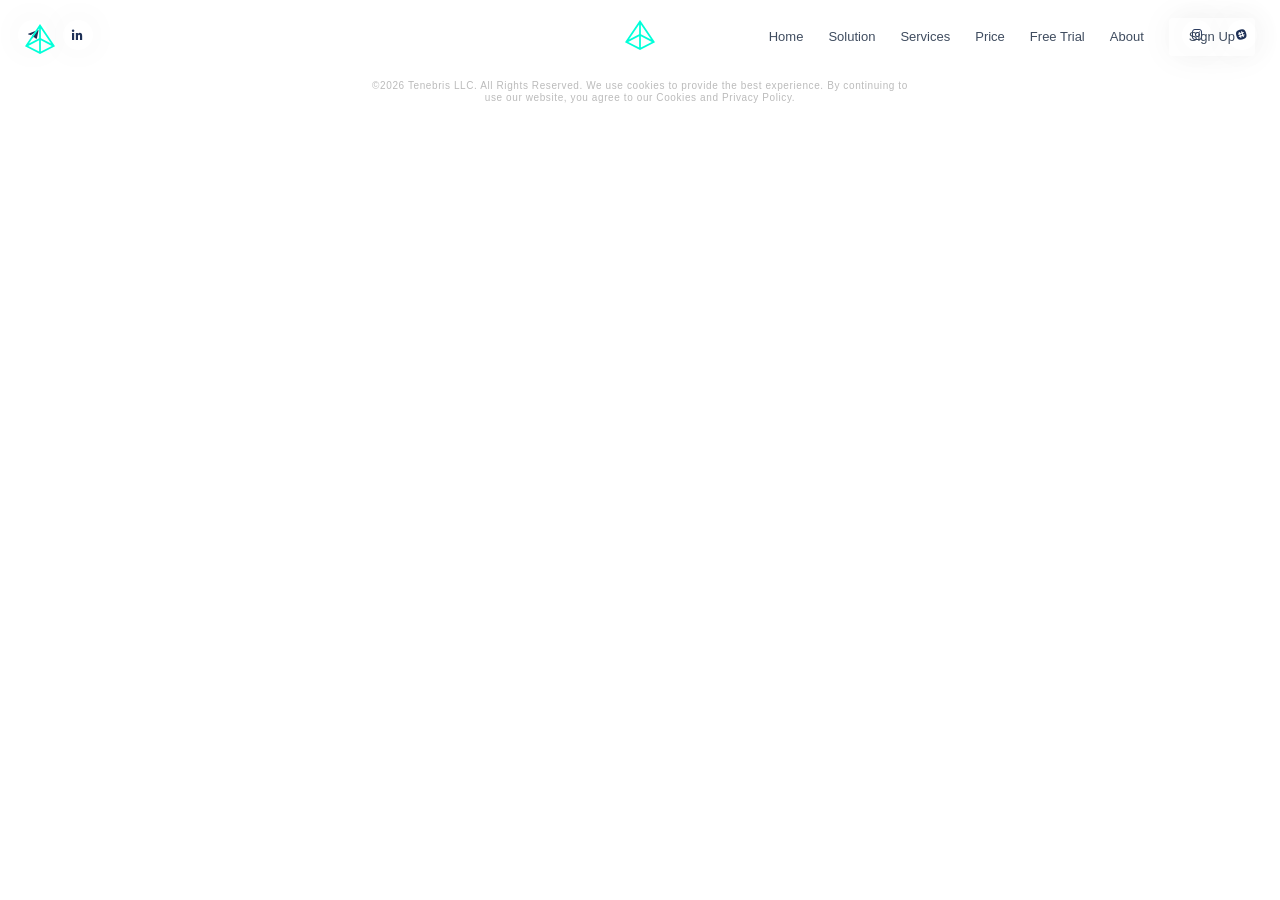
<file: index.html>
<!DOCTYPE html>
<html lang="en">

<head>
    <meta charset="utf-8">
    <meta http-equiv="X-UA-Compatible" content="IE=edge">
    <meta name="viewport" content="width=device-width, initial-scale=1, shrink-to-fit=no">
    <title></title>
    <link href="static/plugin/font-awesome/css/fontawesome-all.min.css" rel="stylesheet">
    <link href="static/plugin/icons/themify-icons.css" rel="stylesheet">
    <link href="static/plugin/icons/icons.css" rel="stylesheet">
    <link href="static/plugin/ico/ico.css" rel="stylesheet">
    <link href="static/plugin/bootstrap/css/bootstrap.min.css" rel="stylesheet">
    <link href="static/plugin/owl-carousel/css/owl.carousel.min.css" rel="stylesheet">
    <link href="static/plugin/magnific/magnific-popup.css" rel="stylesheet">
    <link href="static/css/styles.css" rel="stylesheet">
    <link href="static/css/color/default.css" rel="stylesheet" id="color_theme">
    <link rel="icon" href="favicon.png" /> </head>

    <body data-spy="scroll" data-target="#navbar" data-offset="98">
        <div class="pace"></div>
        <div id="app">
            <navbar-template></navbar-template>
            <transition name="fade">
            <router-view></router-view>
            </transition>
           <footer-template></footer-template>
        </div>  

    <script src="static/js/vue-router.min.js"></script>
    <script src="static/js/vue.min.js"></script>
    <script src="static/js/vue-h.js"></script>
    <script src="static/js/jquery-3.2.1.min.js"></script>
    <script src="static/js/jquery-migrate-3.0.0.min.js"></script>
    <script src="static/plugin/bootstrap/js/popper.min.js"></script>
    <script src="static/plugin/bootstrap/js/bootstrap.min.js"></script>
    <script src="static/plugin/owl-carousel/js/owl.carousel.min.js"></script>
    <script src="static/plugin/magnific/jquery.magnific-popup.min.js"></script>
    <script src="static/js/parallax.min.js"></script>
    <script type="text/javascript" src="static/js/jquery.ajaxchimp.min.js"></script>
    <script type="text/javascript" src="static/js/jquery.ajaxchimp.langs.min.js"></script>
    <script type="text/javascript" src="static/js/sa.min.js"></script>
    <script src="static/js/pace.min.js"></script>
    <script src="static/js/custom.js"></script>


    <script src='pages/components/navbar.vue.js'></script>
    <script src='pages/home.vue.js'></script>
    <script src='pages/about.vue.js'></script>
    <script src='pages/form.vue.js'></script>
    <script src='pages/components/footer.vue.js'></script>

    <script>
        Vue.use(VueRouter);


        const routes = [{
            path: '/',
            component: spahome
        },
        {
            path: '/form',
            component: formtemplate
        },
        {
            path: '/about',
            component: spaabout
        }
        ]

        let router = new VueRouter({
            mode: 'history',
            routes, // short for `routes: routes`
            scrollBehavior (to, from, savedPosition) {

             if (to.hash) {
                return {
                  selector: to.hash
                  , offset: { x: 0, y: 65 }
                }
              }

              if (savedPosition) {
                return savedPosition
              } else {
                return { x: 0, y: 0 }
              }


            }

        })

        //router.beforeEach((to, from, next) => {
            //next()
        //})

        var app = new Vue({
            el: '#app',
            watch: {},
            mounted() {


            },
            router
        })

    </script>


    <style type="text/css">
        .bounce-enter-active {
          animation: bounce-in .5s;
        }
        .fade-enter-active, .fade-leave-active {
          transition: opacity .5s;
        }
        .fade-enter, .fade-leave-to /* .fade-leave-active below version 2.1.8 */ {
          opacity: 0;
        }
    </style>

</body>

</html>
</file>
<file: static/plugin/icons/themify-icons.css>
@font-face {
	font-family: 'themify';
	src:url('fonts/themify9f24.eot?-fvbane');
	src:url('fonts/themifyd41d.eot?#iefix-fvbane') format('embedded-opentype'),
		url('fonts/themify9f24.woff?-fvbane') format('woff'),
		url('fonts/themify9f24.ttf?-fvbane') format('truetype'),
		url('fonts/themify9f24.svg?-fvbane#themify') format('svg');
	font-weight: normal;
	font-style: normal;
}

[class^="ti-"], [class*=" ti-"] {
	font-family: 'themify';
	speak: none;
	font-style: normal;
	font-weight: normal;
	font-variant: normal;
	text-transform: none;
	line-height: 1;

	/* Better Font Rendering =========== */
	-webkit-font-smoothing: antialiased;
	-moz-osx-font-smoothing: grayscale;
}

.ti-wand:before {
	content: "\e600";
}
.ti-volume:before {
	content: "\e601";
}
.ti-user:before {
	content: "\e602";
}
.ti-unlock:before {
	content: "\e603";
}
.ti-unlink:before {
	content: "\e604";
}
.ti-trash:before {
	content: "\e605";
}
.ti-thought:before {
	content: "\e606";
}
.ti-target:before {
	content: "\e607";
}
.ti-tag:before {
	content: "\e608";
}
.ti-tablet:before {
	content: "\e609";
}
.ti-star:before {
	content: "\e60a";
}
.ti-spray:before {
	content: "\e60b";
}
.ti-signal:before {
	content: "\e60c";
}
.ti-shopping-cart:before {
	content: "\e60d";
}
.ti-shopping-cart-full:before {
	content: "\e60e";
}
.ti-settings:before {
	content: "\e60f";
}
.ti-search:before {
	content: "\e610";
}
.ti-zoom-in:before {
	content: "\e611";
}
.ti-zoom-out:before {
	content: "\e612";
}
.ti-cut:before {
	content: "\e613";
}
.ti-ruler:before {
	content: "\e614";
}
.ti-ruler-pencil:before {
	content: "\e615";
}
.ti-ruler-alt:before {
	content: "\e616";
}
.ti-bookmark:before {
	content: "\e617";
}
.ti-bookmark-alt:before {
	content: "\e618";
}
.ti-reload:before {
	content: "\e619";
}
.ti-plus:before {
	content: "\e61a";
}
.ti-pin:before {
	content: "\e61b";
}
.ti-pencil:before {
	content: "\e61c";
}
.ti-pencil-alt:before {
	content: "\e61d";
}
.ti-paint-roller:before {
	content: "\e61e";
}
.ti-paint-bucket:before {
	content: "\e61f";
}
.ti-na:before {
	content: "\e620";
}
.ti-mobile:before {
	content: "\e621";
}
.ti-minus:before {
	content: "\e622";
}
.ti-medall:before {
	content: "\e623";
}
.ti-medall-alt:before {
	content: "\e624";
}
.ti-marker:before {
	content: "\e625";
}
.ti-marker-alt:before {
	content: "\e626";
}
.ti-arrow-up:before {
	content: "\e627";
}
.ti-arrow-right:before {
	content: "\e628";
}
.ti-arrow-left:before {
	content: "\e629";
}
.ti-arrow-down:before {
	content: "\e62a";
}
.ti-lock:before {
	content: "\e62b";
}
.ti-location-arrow:before {
	content: "\e62c";
}
.ti-link:before {
	content: "\e62d";
}
.ti-layout:before {
	content: "\e62e";
}
.ti-layers:before {
	content: "\e62f";
}
.ti-layers-alt:before {
	content: "\e630";
}
.ti-key:before {
	content: "\e631";
}
.ti-import:before {
	content: "\e632";
}
.ti-image:before {
	content: "\e633";
}
.ti-heart:before {
	content: "\e634";
}
.ti-heart-broken:before {
	content: "\e635";
}
.ti-hand-stop:before {
	content: "\e636";
}
.ti-hand-open:before {
	content: "\e637";
}
.ti-hand-drag:before {
	content: "\e638";
}
.ti-folder:before {
	content: "\e639";
}
.ti-flag:before {
	content: "\e63a";
}
.ti-flag-alt:before {
	content: "\e63b";
}
.ti-flag-alt-2:before {
	content: "\e63c";
}
.ti-eye:before {
	content: "\e63d";
}
.ti-export:before {
	content: "\e63e";
}
.ti-exchange-vertical:before {
	content: "\e63f";
}
.ti-desktop:before {
	content: "\e640";
}
.ti-cup:before {
	content: "\e641";
}
.ti-crown:before {
	content: "\e642";
}
.ti-comments:before {
	content: "\e643";
}
.ti-comment:before {
	content: "\e644";
}
.ti-comment-alt:before {
	content: "\e645";
}
.ti-close:before {
	content: "\e646";
}
.ti-clip:before {
	content: "\e647";
}
.ti-angle-up:before {
	content: "\e648";
}
.ti-angle-right:before {
	content: "\e649";
}
.ti-angle-left:before {
	content: "\e64a";
}
.ti-angle-down:before {
	content: "\e64b";
}
.ti-check:before {
	content: "\e64c";
}
.ti-check-box:before {
	content: "\e64d";
}
.ti-camera:before {
	content: "\e64e";
}
.ti-announcement:before {
	content: "\e64f";
}
.ti-brush:before {
	content: "\e650";
}
.ti-briefcase:before {
	content: "\e651";
}
.ti-bolt:before {
	content: "\e652";
}
.ti-bolt-alt:before {
	content: "\e653";
}
.ti-blackboard:before {
	content: "\e654";
}
.ti-bag:before {
	content: "\e655";
}
.ti-move:before {
	content: "\e656";
}
.ti-arrows-vertical:before {
	content: "\e657";
}
.ti-arrows-horizontal:before {
	content: "\e658";
}
.ti-fullscreen:before {
	content: "\e659";
}
.ti-arrow-top-right:before {
	content: "\e65a";
}
.ti-arrow-top-left:before {
	content: "\e65b";
}
.ti-arrow-circle-up:before {
	content: "\e65c";
}
.ti-arrow-circle-right:before {
	content: "\e65d";
}
.ti-arrow-circle-left:before {
	content: "\e65e";
}
.ti-arrow-circle-down:before {
	content: "\e65f";
}
.ti-angle-double-up:before {
	content: "\e660";
}
.ti-angle-double-right:before {
	content: "\e661";
}
.ti-angle-double-left:before {
	content: "\e662";
}
.ti-angle-double-down:before {
	content: "\e663";
}
.ti-zip:before {
	content: "\e664";
}
.ti-world:before {
	content: "\e665";
}
.ti-wheelchair:before {
	content: "\e666";
}
.ti-view-list:before {
	content: "\e667";
}
.ti-view-list-alt:before {
	content: "\e668";
}
.ti-view-grid:before {
	content: "\e669";
}
.ti-uppercase:before {
	content: "\e66a";
}
.ti-upload:before {
	content: "\e66b";
}
.ti-underline:before {
	content: "\e66c";
}
.ti-truck:before {
	content: "\e66d";
}
.ti-timer:before {
	content: "\e66e";
}
.ti-ticket:before {
	content: "\e66f";
}
.ti-thumb-up:before {
	content: "\e670";
}
.ti-thumb-down:before {
	content: "\e671";
}
.ti-text:before {
	content: "\e672";
}
.ti-stats-up:before {
	content: "\e673";
}
.ti-stats-down:before {
	content: "\e674";
}
.ti-split-v:before {
	content: "\e675";
}
.ti-split-h:before {
	content: "\e676";
}
.ti-smallcap:before {
	content: "\e677";
}
.ti-shine:before {
	content: "\e678";
}
.ti-shift-right:before {
	content: "\e679";
}
.ti-shift-left:before {
	content: "\e67a";
}
.ti-shield:before {
	content: "\e67b";
}
.ti-notepad:before {
	content: "\e67c";
}
.ti-server:before {
	content: "\e67d";
}
.ti-quote-right:before {
	content: "\e67e";
}
.ti-quote-left:before {
	content: "\e67f";
}
.ti-pulse:before {
	content: "\e680";
}
.ti-printer:before {
	content: "\e681";
}
.ti-power-off:before {
	content: "\e682";
}
.ti-plug:before {
	content: "\e683";
}
.ti-pie-chart:before {
	content: "\e684";
}
.ti-paragraph:before {
	content: "\e685";
}
.ti-panel:before {
	content: "\e686";
}
.ti-package:before {
	content: "\e687";
}
.ti-music:before {
	content: "\e688";
}
.ti-music-alt:before {
	content: "\e689";
}
.ti-mouse:before {
	content: "\e68a";
}
.ti-mouse-alt:before {
	content: "\e68b";
}
.ti-money:before {
	content: "\e68c";
}
.ti-microphone:before {
	content: "\e68d";
}
.ti-menu:before {
	content: "\e68e";
}
.ti-menu-alt:before {
	content: "\e68f";
}
.ti-map:before {
	content: "\e690";
}
.ti-map-alt:before {
	content: "\e691";
}
.ti-loop:before {
	content: "\e692";
}
.ti-location-pin:before {
	content: "\e693";
}
.ti-list:before {
	content: "\e694";
}
.ti-light-bulb:before {
	content: "\e695";
}
.ti-Italic:before {
	content: "\e696";
}
.ti-info:before {
	content: "\e697";
}
.ti-infinite:before {
	content: "\e698";
}
.ti-id-badge:before {
	content: "\e699";
}
.ti-hummer:before {
	content: "\e69a";
}
.ti-home:before {
	content: "\e69b";
}
.ti-help:before {
	content: "\e69c";
}
.ti-headphone:before {
	content: "\e69d";
}
.ti-harddrives:before {
	content: "\e69e";
}
.ti-harddrive:before {
	content: "\e69f";
}
.ti-gift:before {
	content: "\e6a0";
}
.ti-game:before {
	content: "\e6a1";
}
.ti-filter:before {
	content: "\e6a2";
}
.ti-files:before {
	content: "\e6a3";
}
.ti-file:before {
	content: "\e6a4";
}
.ti-eraser:before {
	content: "\e6a5";
}
.ti-envelope:before {
	content: "\e6a6";
}
.ti-download:before {
	content: "\e6a7";
}
.ti-direction:before {
	content: "\e6a8";
}
.ti-direction-alt:before {
	content: "\e6a9";
}
.ti-dashboard:before {
	content: "\e6aa";
}
.ti-control-stop:before {
	content: "\e6ab";
}
.ti-control-shuffle:before {
	content: "\e6ac";
}
.ti-control-play:before {
	content: "\e6ad";
}
.ti-control-pause:before {
	content: "\e6ae";
}
.ti-control-forward:before {
	content: "\e6af";
}
.ti-control-backward:before {
	content: "\e6b0";
}
.ti-cloud:before {
	content: "\e6b1";
}
.ti-cloud-up:before {
	content: "\e6b2";
}
.ti-cloud-down:before {
	content: "\e6b3";
}
.ti-clipboard:before {
	content: "\e6b4";
}
.ti-car:before {
	content: "\e6b5";
}
.ti-calendar:before {
	content: "\e6b6";
}
.ti-book:before {
	content: "\e6b7";
}
.ti-bell:before {
	content: "\e6b8";
}
.ti-basketball:before {
	content: "\e6b9";
}
.ti-bar-chart:before {
	content: "\e6ba";
}
.ti-bar-chart-alt:before {
	content: "\e6bb";
}
.ti-back-right:before {
	content: "\e6bc";
}
.ti-back-left:before {
	content: "\e6bd";
}
.ti-arrows-corner:before {
	content: "\e6be";
}
.ti-archive:before {
	content: "\e6bf";
}
.ti-anchor:before {
	content: "\e6c0";
}
.ti-align-right:before {
	content: "\e6c1";
}
.ti-align-left:before {
	content: "\e6c2";
}
.ti-align-justify:before {
	content: "\e6c3";
}
.ti-align-center:before {
	content: "\e6c4";
}
.ti-alert:before {
	content: "\e6c5";
}
.ti-alarm-clock:before {
	content: "\e6c6";
}
.ti-agenda:before {
	content: "\e6c7";
}
.ti-write:before {
	content: "\e6c8";
}
.ti-window:before {
	content: "\e6c9";
}
.ti-widgetized:before {
	content: "\e6ca";
}
.ti-widget:before {
	content: "\e6cb";
}
.ti-widget-alt:before {
	content: "\e6cc";
}
.ti-wallet:before {
	content: "\e6cd";
}
.ti-video-clapper:before {
	content: "\e6ce";
}
.ti-video-camera:before {
	content: "\e6cf";
}
.ti-vector:before {
	content: "\e6d0";
}
.ti-themify-logo:before {
	content: "\e6d1";
}
.ti-themify-favicon:before {
	content: "\e6d2";
}
.ti-themify-favicon-alt:before {
	content: "\e6d3";
}
.ti-support:before {
	content: "\e6d4";
}
.ti-stamp:before {
	content: "\e6d5";
}
.ti-split-v-alt:before {
	content: "\e6d6";
}
.ti-slice:before {
	content: "\e6d7";
}
.ti-shortcode:before {
	content: "\e6d8";
}
.ti-shift-right-alt:before {
	content: "\e6d9";
}
.ti-shift-left-alt:before {
	content: "\e6da";
}
.ti-ruler-alt-2:before {
	content: "\e6db";
}
.ti-receipt:before {
	content: "\e6dc";
}
.ti-pin2:before {
	content: "\e6dd";
}
.ti-pin-alt:before {
	content: "\e6de";
}
.ti-pencil-alt2:before {
	content: "\e6df";
}
.ti-palette:before {
	content: "\e6e0";
}
.ti-more:before {
	content: "\e6e1";
}
.ti-more-alt:before {
	content: "\e6e2";
}
.ti-microphone-alt:before {
	content: "\e6e3";
}
.ti-magnet:before {
	content: "\e6e4";
}
.ti-line-double:before {
	content: "\e6e5";
}
.ti-line-dotted:before {
	content: "\e6e6";
}
.ti-line-dashed:before {
	content: "\e6e7";
}
.ti-layout-width-full:before {
	content: "\e6e8";
}
.ti-layout-width-default:before {
	content: "\e6e9";
}
.ti-layout-width-default-alt:before {
	content: "\e6ea";
}
.ti-layout-tab:before {
	content: "\e6eb";
}
.ti-layout-tab-window:before {
	content: "\e6ec";
}
.ti-layout-tab-v:before {
	content: "\e6ed";
}
.ti-layout-tab-min:before {
	content: "\e6ee";
}
.ti-layout-slider:before {
	content: "\e6ef";
}
.ti-layout-slider-alt:before {
	content: "\e6f0";
}
.ti-layout-sidebar-right:before {
	content: "\e6f1";
}
.ti-layout-sidebar-none:before {
	content: "\e6f2";
}
.ti-layout-sidebar-left:before {
	content: "\e6f3";
}
.ti-layout-placeholder:before {
	content: "\e6f4";
}
.ti-layout-menu:before {
	content: "\e6f5";
}
.ti-layout-menu-v:before {
	content: "\e6f6";
}
.ti-layout-menu-separated:before {
	content: "\e6f7";
}
.ti-layout-menu-full:before {
	content: "\e6f8";
}
.ti-layout-media-right-alt:before {
	content: "\e6f9";
}
.ti-layout-media-right:before {
	content: "\e6fa";
}
.ti-layout-media-overlay:before {
	content: "\e6fb";
}
.ti-layout-media-overlay-alt:before {
	content: "\e6fc";
}
.ti-layout-media-overlay-alt-2:before {
	content: "\e6fd";
}
.ti-layout-media-left-alt:before {
	content: "\e6fe";
}
.ti-layout-media-left:before {
	content: "\e6ff";
}
.ti-layout-media-center-alt:before {
	content: "\e700";
}
.ti-layout-media-center:before {
	content: "\e701";
}
.ti-layout-list-thumb:before {
	content: "\e702";
}
.ti-layout-list-thumb-alt:before {
	content: "\e703";
}
.ti-layout-list-post:before {
	content: "\e704";
}
.ti-layout-list-large-image:before {
	content: "\e705";
}
.ti-layout-line-solid:before {
	content: "\e706";
}
.ti-layout-grid4:before {
	content: "\e707";
}
.ti-layout-grid3:before {
	content: "\e708";
}
.ti-layout-grid2:before {
	content: "\e709";
}
.ti-layout-grid2-thumb:before {
	content: "\e70a";
}
.ti-layout-cta-right:before {
	content: "\e70b";
}
.ti-layout-cta-left:before {
	content: "\e70c";
}
.ti-layout-cta-center:before {
	content: "\e70d";
}
.ti-layout-cta-btn-right:before {
	content: "\e70e";
}
.ti-layout-cta-btn-left:before {
	content: "\e70f";
}
.ti-layout-column4:before {
	content: "\e710";
}
.ti-layout-column3:before {
	content: "\e711";
}
.ti-layout-column2:before {
	content: "\e712";
}
.ti-layout-accordion-separated:before {
	content: "\e713";
}
.ti-layout-accordion-merged:before {
	content: "\e714";
}
.ti-layout-accordion-list:before {
	content: "\e715";
}
.ti-ink-pen:before {
	content: "\e716";
}
.ti-info-alt:before {
	content: "\e717";
}
.ti-help-alt:before {
	content: "\e718";
}
.ti-headphone-alt:before {
	content: "\e719";
}
.ti-hand-point-up:before {
	content: "\e71a";
}
.ti-hand-point-right:before {
	content: "\e71b";
}
.ti-hand-point-left:before {
	content: "\e71c";
}
.ti-hand-point-down:before {
	content: "\e71d";
}
.ti-gallery:before {
	content: "\e71e";
}
.ti-face-smile:before {
	content: "\e71f";
}
.ti-face-sad:before {
	content: "\e720";
}
.ti-credit-card:before {
	content: "\e721";
}
.ti-control-skip-forward:before {
	content: "\e722";
}
.ti-control-skip-backward:before {
	content: "\e723";
}
.ti-control-record:before {
	content: "\e724";
}
.ti-control-eject:before {
	content: "\e725";
}
.ti-comments-smiley:before {
	content: "\e726";
}
.ti-brush-alt:before {
	content: "\e727";
}
.ti-youtube:before {
	content: "\e728";
}
.ti-vimeo:before {
	content: "\e729";
}
.ti-twitter:before {
	content: "\e72a";
}
.ti-time:before {
	content: "\e72b";
}
.ti-tumblr:before {
	content: "\e72c";
}
.ti-skype:before {
	content: "\e72d";
}
.ti-share:before {
	content: "\e72e";
}
.ti-share-alt:before {
	content: "\e72f";
}
.ti-rocket:before {
	content: "\e730";
}
.ti-pinterest:before {
	content: "\e731";
}
.ti-new-window:before {
	content: "\e732";
}
.ti-microsoft:before {
	content: "\e733";
}
.ti-list-ol:before {
	content: "\e734";
}
.ti-linkedin:before {
	content: "\e735";
}
.ti-layout-sidebar-2:before {
	content: "\e736";
}
.ti-layout-grid4-alt:before {
	content: "\e737";
}
.ti-layout-grid3-alt:before {
	content: "\e738";
}
.ti-layout-grid2-alt:before {
	content: "\e739";
}
.ti-layout-column4-alt:before {
	content: "\e73a";
}
.ti-layout-column3-alt:before {
	content: "\e73b";
}
.ti-layout-column2-alt:before {
	content: "\e73c";
}
.ti-instagram:before {
	content: "\e73d";
}
.ti-google:before {
	content: "\e73e";
}
.ti-github:before {
	content: "\e73f";
}
.ti-flickr:before {
	content: "\e740";
}
.ti-facebook:before {
	content: "\e741";
}
.ti-dropbox:before {
	content: "\e742";
}
.ti-dribbble:before {
	content: "\e743";
}
.ti-apple:before {
	content: "\e744";
}
.ti-android:before {
	content: "\e745";
}
.ti-save:before {
	content: "\e746";
}
.ti-save-alt:before {
	content: "\e747";
}
.ti-yahoo:before {
	content: "\e748";
}
.ti-wordpress:before {
	content: "\e749";
}
.ti-vimeo-alt:before {
	content: "\e74a";
}
.ti-twitter-alt:before {
	content: "\e74b";
}
.ti-tumblr-alt:before {
	content: "\e74c";
}
.ti-trello:before {
	content: "\e74d";
}
.ti-stack-overflow:before {
	content: "\e74e";
}
.ti-soundcloud:before {
	content: "\e74f";
}
.ti-sharethis:before {
	content: "\e750";
}
.ti-sharethis-alt:before {
	content: "\e751";
}
.ti-reddit:before {
	content: "\e752";
}
.ti-pinterest-alt:before {
	content: "\e753";
}
.ti-microsoft-alt:before {
	content: "\e754";
}
.ti-linux:before {
	content: "\e755";
}
.ti-jsfiddle:before {
	content: "\e756";
}
.ti-joomla:before {
	content: "\e757";
}
.ti-html5:before {
	content: "\e758";
}
.ti-flickr-alt:before {
	content: "\e759";
}
.ti-email:before {
	content: "\e75a";
}
.ti-drupal:before {
	content: "\e75b";
}
.ti-dropbox-alt:before {
	content: "\e75c";
}
.ti-css3:before {
	content: "\e75d";
}
.ti-rss:before {
	content: "\e75e";
}
.ti-rss-alt:before {
	content: "\e75f";
}
</file>
<file: static/plugin/icons/icons.css>
@font-face{font-family:flaticon;src:url(Flaticon.eot);src:url(Flaticond41d.eot?#iefix) format("embedded-opentype"),url(Flaticon.woff) format("woff"),url(Flaticon.ttf) format("truetype"),url(Flaticon.svg#Flaticon) format("svg");font-weight:400;font-style:normal}@media screen and (-webkit-min-device-pixel-ratio:0){@font-face{font-family:flaticon;src:url(Flaticon.svg#Flaticon) format("svg")}}[class^=flaticon-]:before,[class*=" flaticon-"]:before,[class^=flaticon-]:after,[class*=" flaticon-"]:after{font-family:Flaticon;font-size:20px;font-style:normal;margin-left:20px}.flaticon-browser:before{content:"\f100"}.flaticon-browser-1:before{content:"\f101"}.flaticon-browser-10:before{content:"\f102"}.flaticon-browser-11:before{content:"\f103"}.flaticon-browser-12:before{content:"\f104"}.flaticon-browser-13:before{content:"\f105"}.flaticon-browser-14:before{content:"\f106"}.flaticon-browser-15:before{content:"\f107"}.flaticon-browser-16:before{content:"\f108"}.flaticon-browser-17:before{content:"\f109"}.flaticon-browser-18:before{content:"\f10a"}.flaticon-browser-19:before{content:"\f10b"}.flaticon-browser-2:before{content:"\f10c"}.flaticon-browser-20:before{content:"\f10d"}.flaticon-browser-21:before{content:"\f10e"}.flaticon-browser-22:before{content:"\f10f"}.flaticon-browser-23:before{content:"\f110"}.flaticon-browser-24:before{content:"\f111"}.flaticon-browser-25:before{content:"\f112"}.flaticon-browser-26:before{content:"\f113"}.flaticon-browser-27:before{content:"\f114"}.flaticon-browser-28:before{content:"\f115"}.flaticon-browser-29:before{content:"\f116"}.flaticon-browser-3:before{content:"\f117"}.flaticon-browser-30:before{content:"\f118"}.flaticon-browser-31:before{content:"\f119"}.flaticon-browser-32:before{content:"\f11a"}.flaticon-browser-33:before{content:"\f11b"}.flaticon-browser-34:before{content:"\f11c"}.flaticon-browser-35:before{content:"\f11d"}.flaticon-browser-36:before{content:"\f11e"}.flaticon-browser-37:before{content:"\f11f"}.flaticon-browser-38:before{content:"\f120"}.flaticon-browser-39:before{content:"\f121"}.flaticon-browser-4:before{content:"\f122"}.flaticon-browser-40:before{content:"\f123"}.flaticon-browser-41:before{content:"\f124"}.flaticon-browser-42:before{content:"\f125"}.flaticon-browser-43:before{content:"\f126"}.flaticon-browser-44:before{content:"\f127"}.flaticon-browser-45:before{content:"\f128"}.flaticon-browser-46:before{content:"\f129"}.flaticon-browser-47:before{content:"\f12a"}.flaticon-browser-48:before{content:"\f12b"}.flaticon-browser-49:before{content:"\f12c"}.flaticon-browser-5:before{content:"\f12d"}.flaticon-browser-50:before{content:"\f12e"}.flaticon-browser-51:before{content:"\f12f"}.flaticon-browser-6:before{content:"\f130"}.flaticon-browser-7:before{content:"\f131"}.flaticon-browser-8:before{content:"\f132"}.flaticon-browser-9:before{content:"\f133"}.flaticon-bug:before{content:"\f134"}.flaticon-chip:before{content:"\f135"}.flaticon-computer:before{content:"\f136"}.flaticon-computer-1:before{content:"\f137"}.flaticon-computer-2:before{content:"\f138"}.flaticon-computer-3:before{content:"\f139"}.flaticon-computer-4:before{content:"\f13a"}.flaticon-database:before{content:"\f13b"}.flaticon-database-1:before{content:"\f13c"}.flaticon-database-10:before{content:"\f13d"}.flaticon-database-11:before{content:"\f13e"}.flaticon-database-12:before{content:"\f13f"}.flaticon-database-13:before{content:"\f140"}.flaticon-database-14:before{content:"\f141"}.flaticon-database-15:before{content:"\f142"}.flaticon-database-16:before{content:"\f143"}.flaticon-database-17:before{content:"\f144"}.flaticon-database-18:before{content:"\f145"}.flaticon-database-19:before{content:"\f146"}.flaticon-database-2:before{content:"\f147"}.flaticon-database-20:before{content:"\f148"}.flaticon-database-21:before{content:"\f149"}.flaticon-database-22:before{content:"\f14a"}.flaticon-database-23:before{content:"\f14b"}.flaticon-database-24:before{content:"\f14c"}.flaticon-database-3:before{content:"\f14d"}.flaticon-database-4:before{content:"\f14e"}.flaticon-database-5:before{content:"\f14f"}.flaticon-database-6:before{content:"\f150"}.flaticon-database-7:before{content:"\f151"}.flaticon-database-8:before{content:"\f152"}.flaticon-database-9:before{content:"\f153"}.flaticon-ereader:before{content:"\f154"}.flaticon-exchanging:before{content:"\f155"}.flaticon-exchanging-1:before{content:"\f156"}.flaticon-exchanging-2:before{content:"\f157"}.flaticon-exchanging-3:before{content:"\f158"}.flaticon-exchanging-4:before{content:"\f159"}.flaticon-exchanging-5:before{content:"\f15a"}.flaticon-exchanging-6:before{content:"\f15b"}.flaticon-exchanging-7:before{content:"\f15c"}.flaticon-firewall:before{content:"\f15d"}.flaticon-flash-drive:before{content:"\f15e"}.flaticon-flash-drive-1:before{content:"\f15f"}.flaticon-flash-drive-2:before{content:"\f160"}.flaticon-game-console:before{content:"\f161"}.flaticon-game-console-1:before{content:"\f162"}.flaticon-game-console-2:before{content:"\f163"}.flaticon-gamepad:before{content:"\f164"}.flaticon-gamepad-1:before{content:"\f165"}.flaticon-gamepad-2:before{content:"\f166"}.flaticon-gamepad-3:before{content:"\f167"}.flaticon-gamepad-4:before{content:"\f168"}.flaticon-internet:before{content:"\f169"}.flaticon-internet-1:before{content:"\f16a"}.flaticon-keyboard:before{content:"\f16b"}.flaticon-keyboard-1:before{content:"\f16c"}.flaticon-keyboard-2:before{content:"\f16d"}.flaticon-laptop:before{content:"\f16e"}.flaticon-laptop-1:before{content:"\f16f"}.flaticon-laptop-10:before{content:"\f170"}.flaticon-laptop-11:before{content:"\f171"}.flaticon-laptop-12:before{content:"\f172"}.flaticon-laptop-13:before{content:"\f173"}.flaticon-laptop-14:before{content:"\f174"}.flaticon-laptop-15:before{content:"\f175"}.flaticon-laptop-16:before{content:"\f176"}.flaticon-laptop-17:before{content:"\f177"}.flaticon-laptop-18:before{content:"\f178"}.flaticon-laptop-19:before{content:"\f179"}.flaticon-laptop-2:before{content:"\f17a"}.flaticon-laptop-20:before{content:"\f17b"}.flaticon-laptop-21:before{content:"\f17c"}.flaticon-laptop-22:before{content:"\f17d"}.flaticon-laptop-23:before{content:"\f17e"}.flaticon-laptop-24:before{content:"\f17f"}.flaticon-laptop-25:before{content:"\f180"}.flaticon-laptop-26:before{content:"\f181"}.flaticon-laptop-27:before{content:"\f182"}.flaticon-laptop-28:before{content:"\f183"}.flaticon-laptop-29:before{content:"\f184"}.flaticon-laptop-3:before{content:"\f185"}.flaticon-laptop-30:before{content:"\f186"}.flaticon-laptop-31:before{content:"\f187"}.flaticon-laptop-32:before{content:"\f188"}.flaticon-laptop-33:before{content:"\f189"}.flaticon-laptop-34:before{content:"\f18a"}.flaticon-laptop-35:before{content:"\f18b"}.flaticon-laptop-36:before{content:"\f18c"}.flaticon-laptop-37:before{content:"\f18d"}.flaticon-laptop-38:before{content:"\f18e"}.flaticon-laptop-39:before{content:"\f18f"}.flaticon-laptop-4:before{content:"\f190"}.flaticon-laptop-40:before{content:"\f191"}.flaticon-laptop-41:before{content:"\f192"}.flaticon-laptop-42:before{content:"\f193"}.flaticon-laptop-43:before{content:"\f194"}.flaticon-laptop-44:before{content:"\f195"}.flaticon-laptop-45:before{content:"\f196"}.flaticon-laptop-46:before{content:"\f197"}.flaticon-laptop-47:before{content:"\f198"}.flaticon-laptop-48:before{content:"\f199"}.flaticon-laptop-49:before{content:"\f19a"}.flaticon-laptop-5:before{content:"\f19b"}.flaticon-laptop-6:before{content:"\f19c"}.flaticon-laptop-7:before{content:"\f19d"}.flaticon-laptop-8:before{content:"\f19e"}.flaticon-laptop-9:before{content:"\f19f"}.flaticon-mobile-phone:before{content:"\f1a0"}.flaticon-mobile-phone-1:before{content:"\f1a1"}.flaticon-mouse:before{content:"\f1a2"}.flaticon-mouse-1:before{content:"\f1a3"}.flaticon-mouse-2:before{content:"\f1a4"}.flaticon-mouse-3:before{content:"\f1a5"}.flaticon-music-player:before{content:"\f1a6"}.flaticon-music-player-1:before{content:"\f1a7"}.flaticon-networking:before{content:"\f1a8"}.flaticon-networking-1:before{content:"\f1a9"}.flaticon-plug:before{content:"\f1aa"}.flaticon-plug-1:before{content:"\f1ab"}.flaticon-plug-2:before{content:"\f1ac"}.flaticon-printer:before{content:"\f1ad"}.flaticon-printer-1:before{content:"\f1ae"}.flaticon-printer-2:before{content:"\f1af"}.flaticon-printer-3:before{content:"\f1b0"}.flaticon-printer-4:before{content:"\f1b1"}.flaticon-printer-5:before{content:"\f1b2"}.flaticon-printer-6:before{content:"\f1b3"}.flaticon-server:before{content:"\f1b4"}.flaticon-server-1:before{content:"\f1b5"}.flaticon-server-2:before{content:"\f1b6"}.flaticon-server-3:before{content:"\f1b7"}.flaticon-server-4:before{content:"\f1b8"}.flaticon-server-5:before{content:"\f1b9"}.flaticon-server-6:before{content:"\f1ba"}.flaticon-settings:before{content:"\f1bb"}.flaticon-settings-1:before{content:"\f1bc"}.flaticon-shield:before{content:"\f1bd"}.flaticon-shield-1:before{content:"\f1be"}.flaticon-shield-2:before{content:"\f1bf"}.flaticon-shield-3:before{content:"\f1c0"}.flaticon-shield-4:before{content:"\f1c1"}.flaticon-shield-5:before{content:"\f1c2"}.flaticon-shield-6:before{content:"\f1c3"}.flaticon-shield-7:before{content:"\f1c4"}.flaticon-tablet:before{content:"\f1c5"}.flaticon-tablet-1:before{content:"\f1c6"}.flaticon-tablet-2:before{content:"\f1c7"}.flaticon-tablet-3:before{content:"\f1c8"}.flaticon-tap:before{content:"\f1c9"}.flaticon-tap-1:before{content:"\f1ca"}.flaticon-tap-2:before{content:"\f1cb"}.flaticon-tap-3:before{content:"\f1cc"}.flaticon-wifi:before{content:"\f1cd"}.flaticon-wifi-1:before{content:"\f1ce"}.flaticon-wifi-2:before{content:"\f1cf"}.flaticon-wifi-3:before{content:"\f1d0"}.flaticon-wifi-4:before{content:"\f1d1"}
</file>
<file: static/plugin/ico/ico.css>
@font-face {
  font-family: 'icomoon';
  src:  url('icomoon.eot?qmf0m8');
  src:  url('icomoon.eot?qmf0m8#iefix') format('embedded-opentype'),
    url('icomoon.ttf?qmf0m8') format('truetype'),
    url('icomoon.woff?qmf0m8') format('woff'),
    url('icomoon.svg?qmf0m8#icomoon') format('svg');
  font-weight: normal;
  font-style: normal;
}

[class^="icon-"], [class*=" icon-"] {
  /* use !important to prevent issues with browser extensions that change fonts */
  font-family: 'icomoon' !important;
  speak: none;
  font-style: normal;
  font-weight: normal;
  font-variant: normal;
  text-transform: none;
  line-height: 1;
  font-size: 70px;
  /* Better Font Rendering =========== */
  -webkit-font-smoothing: antialiased;
  -moz-osx-font-smoothing: grayscale;
}

.icon-blockchain .path1:before {
  content: "\e900";
  color: rgb(0, 174, 230);
}
.icon-blockchain .path2:before {
  content: "\e901";
  margin-left: -1em;
  color: rgb(18, 57, 98);
}
.icon-blockchain .path3:before {
  content: "\e902";
  margin-left: -1em;
  color: rgb(177, 212, 229);
}
.icon-blockchain .path4:before {
  content: "\e903";
  margin-left: -1em;
  color: rgb(177, 212, 229);
}
.icon-blockchain .path5:before {
  content: "\e904";
  margin-left: -1em;
  color: rgb(39, 84, 186);
}
.icon-blockchain .path6:before {
  content: "\e905";
  margin-left: -1em;
  color: rgb(121, 158, 178);
}
.icon-docker .path1:before {
  content: "\e91e";
  color: rgb(34, 160, 200);
}
.icon-docker .path2:before {
  content: "\e91f";
  margin-left: -1.1904296875em;
  color: rgb(55, 177, 217);
}
.icon-docker .path3:before {
  content: "\e920";
  margin-left: -1.1904296875em;
  color: rgb(27, 129, 165);
}
.icon-docker .path4:before {
  content: "\e926";
  margin-left: -1.1904296875em;
  color: rgb(29, 145, 180);
}
.icon-docker .path5:before {
  content: "\e927";
  margin-left: -1.1904296875em;
  color: rgb(35, 163, 194);
}
.icon-docker .path6:before {
  content: "\e928";
  margin-left: -1.1904296875em;
  color: rgb(52, 187, 222);
}
.icon-docker .path7:before {
  content: "\e929";
  margin-left: -1.1904296875em;
  color: rgb(35, 163, 194);
}
.icon-docker .path8:before {
  content: "\e92a";
  margin-left: -1.1904296875em;
  color: rgb(52, 187, 222);
}
.icon-docker .path9:before {
  content: "\e92b";
  margin-left: -1.1904296875em;
  color: rgb(35, 163, 194);
}
.icon-docker .path10:before {
  content: "\e92c";
  margin-left: -1.1904296875em;
  color: rgb(52, 187, 222);
}
.icon-docker .path11:before {
  content: "\e92d";
  margin-left: -1.1904296875em;
  color: rgb(35, 163, 194);
}
.icon-docker .path12:before {
  content: "\e92e";
  margin-left: -1.1904296875em;
  color: rgb(211, 236, 236);
}
.icon-docker .path13:before {
  content: "\e92f";
  margin-left: -1.1904296875em;
  color: rgb(54, 69, 72);
}
.icon-docker .path14:before {
  content: "\e930";
  margin-left: -1.1904296875em;
  color: rgb(189, 217, 215);
}
.icon-docker .path15:before {
  content: "\e931";
  margin-left: -1.1904296875em;
  color: rgb(211, 236, 236);
}
.icon-graphql:before {
  content: "\e91b";
  color: #e535ab;
}
.icon-bluemix .path1:before {
  content: "\e921";
  color: rgb(0, 177, 152);
}
.icon-bluemix .path2:before {
  content: "\e922";
  margin-left: -1.01171875em;
  color: rgb(0, 174, 209);
}
.icon-bluemix .path3:before {
  content: "\e923";
  margin-left: -1.01171875em;
  color: rgb(59, 75, 84);
}
.icon-bluemix .path4:before {
  content: "\e924";
  margin-left: -1.01171875em;
  color: rgb(255, 255, 255);
}
.icon-go:before {
  content: "\e925";
  color: #2dbcaf;
}
.icon-angular .path1:before {
  content: "\e918";
  color: rgb(221, 0, 49);
}
.icon-angular .path2:before {
  content: "\e919";
  margin-left: -1em;
  color: rgb(195, 0, 47);
}
.icon-angular .path3:before {
  content: "\e91a";
  margin-left: -1em;
  color: rgb(255, 255, 255);
}
.icon-azure:before {
  content: "\e91c";
  color: #008cdb;
}
.icon-node:before {
  content: "\e91d";
  color: #8cc84b;
}
.icon-aws:before {
  content: "\e932";
  color: #f7a80d;
}
</file>
<file: static/css/styles.css>
body{font-family:'Poppins', sans-serif;font-size:14px;line-height:1.7;color:#3f4c5f;font-smoothing:antialiased;font-weight:400;overflow-x:hidden}img{max-width:100%}.section{padding:90px 0;position:relative}@media (max-width: 991px){.section{padding:60px 0}}@media (max-width: 767px){.section{padding:40px 0}}.section-effect{position:relative}.section-effect.left:after{left:0}.section-effect.right:after{right:0;background:linear-gradient(to left, #fff 10%, #f4fafe 30%)}.section-effect:after{content:"";width:50vw;height:50vw;background:linear-gradient(to left, #f4fafe 70%, #fff 90%);position:absolute;top:0;border-radius:100% 50% 50% 100% / 75% 69% 69% 75%;z-index:-1;opacity:0.3;bottom:0;margin:auto}.gray-bg-g{background:linear-gradient(to bottom, #f7f8ff 0%, #ffffff 90%);background-image:url("../img/p.png")}.bg{background:linear-gradient(90deg, #ffffff 20px, transparent 1%) center, linear-gradient(#ffffff 20px, transparent 1%) center, #00ffd970;background-size:22px 22px}.white-bg{background:#fff}.social-icons{margin:0;padding:0}.social-icons li{display:inline-block;vertical-align:top;list-style:none;margin:0 3px}.social-icons li a{display:block;width:30px;height:30px;text-align:center;line-height:30px;-webkit-transition:ease all 0.3s;-moz-transition:ease all 0.3s;-o-transition:ease all 0.3s;transition:ease all 0.3s;-webkit-box-shadow:0 0 35px 0 rgba(0,0,0,0.05);-ms-box-shadow:0 0 35px 0 rgba(0,0,0,0.05);-o-box-shadow:0 0 35px 0 rgba(0,0,0,0.05);-moz-box-shadow:0 0 35px 0 rgba(0,0,0,0.05);box-shadow:0 0 35px 0 rgba(0,0,0,0.05);border-radius:100%}.social-icons li a:hover{background:#374574;color:#fff}#loading{position:fixed;top:0;left:0;bottom:0;right:0;background:#fff;z-index:999999}.load-circle:after,.load-circle:before{content:'';background:#fff;height:50%;width:100%;position:absolute;left:0;transition:all 1s}.load-circle:after{top:0}.load-circle:before{bottom:0}.load-circle{width:50px;height:50px;border-radius:50%;border:10px solid #e8e8e8;border-top:10px solid #000;-webkit-animation:rotate 1.2s infinite linear;animation:rotate 1.2s infinite linear;overflow:hidden;position:absolute;top:0;left:0;right:0;bottom:0;margin:auto}@-webkit-keyframes rotate{0%{transform:rotate(0deg)}100%{transform:rotate(360deg)}}@keyframes rotate{0%{transform:rotate(0deg)}100%{transform:rotate(360deg)}}.section-title{position:relative;text-align:center}.section-title label{font-weight:600;text-transform:uppercase;opacity:0.6;margin:0 0 7px;display:none}.section-title .st-icon i{width:60px;height:60px;line-height:60px;border-radius:50%;font-size:20px;background:#fff;display:inline-block;box-shadow:0 1px 27px -3px rgba(0, 0, 0, 0.2);margin-bottom:30px}.section-title h2{font-weight:600;font-size:14px;letter-spacing:1px;margin-bottom:15px;text-transform:uppercase;position:relative;z-index:1}.section-title h2:after{position:absolute;left:0;top:10px;content:'';width:40px;height:4px;border-radius:30px;opacity:0.3;transform:rotate(-45deg);right:0;margin:auto;z-index:-1;box-shadow:-2px -10px 0 0 rgb(0, 79, 255)}.section-title p{text-align:center;font-weight:400;font-size:15px;letter-spacing:0.5px;color:#3f4c5f;margin:0}@media (max-width: 767px){.section-title h2{font-size:14px}#parallax{overflow:hidden;padding:20px 0}}.feature-box h3,.feature-box-01 h4,.feature-box-01 h4 a,.feature-box-02 h3,.feature-box-03 h4 a,.feature-box-04 h3,.our-team h6,.price-table .pt-head h2,.section-title h2,.section-title label,.social-icons li a,.tab-title h2,.testimonial-col .user .name span{color:#1e3056}.faq-row .no,.feature-box .icon,.feature-box-01 .icon,.feature-box-02 .icon,.feature-box-03 .icon,.feature-box-04:after,.feature-box:after,.home-banner .home-right,.home-banner .home-right .popup-video,.home-banner .home-right .popup-video:after,.our-team .img,.price-table:after,.testimonial-col .user .img,.testimonial-col i{border-radius:100% 50% 50% 100% / 75% 69% 69% 75%}.m-btn{padding:10px 30px;border:1px solid;border-radius:3px;font-weight:600;letter-spacing:0.5px;text-decoration:none !important;display:inline-block;text-transform:uppercase;font-size:12px;cursor:pointer;-webkit-transition:ease all 0.3s;-moz-transition:ease all 0.3s;-o-transition:ease all 0.3s;transition:ease all 0.3s;box-shadow:0 8px 15px rgba(0, 0, 0, 0.1)}.m-btn-white{color:#fff;border-color:#fff;background:transparent}.m-btn-white:hover{background:rgba(255,255,255,.2);border-color:rgba(255,255,255,.8);color:#fff}.m-btn-theme{color:#fff}.m-btn-theme:hover{background:#fff}.m-btn-theme2nd{color:#fff}.m-btn-theme2nd:hover{color:#fff}.owl-dots{text-align:center}.owl-dots .owl-dot{width:12px;height:12px;display:inline-block;vertical-align:top;background:transparent;margin:0 2px;border:1px solid #22417a;box-shadow:0 1px 27px -3px rgba(0, 0, 0, 0.2);border-radius:50%}.owl-dots .owl-dot.active{background:#22417a}.owl-nav .owl-next,.owl-nav .owl-prev{width:45px;height:45px;border-radius:50%;text-align:center;display:inline-block;line-height:46px;font-size:20px;color:#fff;margin-left:15px;margin-top:25px;box-shadow:0 1px 27px -3px rgba(0, 0, 0, 0.2);background:#111}.owl-nav .owl-next:hover,.owl-nav .owl-prev:hover{background:#000}.page-title-section{padding:140px 0 60px;position:relative}.page-title-section:after{position:absolute;top:0;left:0;right:0;bottom:0;content:"";opacity:0.9}.page-title-section .container{position:relative;z-index:1}.page-title h1{color:#fff;margin:0 0 15px;font-size:25px}.page-title p{font-size:16px;color:rgba(255,255,255,0.6);margin-bottom:40px}.page-title-section .breadcrumb{padding:0;margin:0;background:none;text-align:center}.page-title-section .breadcrumb li{color:rgba(255, 255, 255, 0.58);font-size:14px;margin:0 15px;position:relative}.page-title-section .breadcrumb li:not(:first-child):after{width:5px;height:5px;background:#fff;left:-15px;content:"";float:left;position:absolute;top:9px;border-radius:50%}.page-title-section .breadcrumb a{color:#fff;text-decoration:none}@media(max-width: 991px){.page-title{margin-bottom:30px}.page-title-section{padding:100px 0 40px}}.header-nav{padding:15px 10px;-webkit-transition:all 0.2s ease;-moz-transition:all 0.5s ease;-o-transition:all 0.2s ease;transition:all 0.2s ease}.header-nav .navbar-toggler span{background:#fff}.header-nav .navbar-brand{color:#fff;font-weight:700;position:relative;font-size:20px;letter-spacing:0.5px}.header-nav .navbar-nav > li{margin:0 0 0 25px}.header-nav .navbar-nav .nav-link{position:relative;padding:0;display:inline-block;font-size:13px;vertical-align:top;color:#fff;font-weight:400;line-height:38px}.header-nav .navbar-nav .nav-link:after{content:'';position:absolute;z-index:10;width:0;left:0;bottom:0;top:0;margin:auto;height:1px;background:rgba(255,255,255,.5);-webkit-transition:ease all 0.2s;-moz-transition:ease all 0.2s;-o-transition:ease all 0.2s;transition:ease all 0.2s}.header-nav .navbar-nav .nav-link:hover:after{width:110%;left:-5%}.header-nav .navbar-nav .nav-link.active:after{width:140%;left:-20%}.header-nav .navbar-nav .nav-btn.nav-link{padding:0 20px;border-radius:4px;-webkit-box-shadow:0 0 35px 0 rgba(0,0,0,0.05);-ms-box-shadow:0 0 35px 0 rgba(0,0,0,0.05);-o-box-shadow:0 0 35px 0 rgba(0,0,0,0.05);-moz-box-shadow:0 0 35px 0 rgba(0,0,0,0.05);box-shadow:0 0 35px 0 rgba(0,0,0,0.05)}.header-nav .navbar-nav .nav-btn.nav-link:hover{color:#ffffff;background:#00ffd9;background-image:-webkit-linear-gradient(45deg, #00ffd9 0%, #00ffa1 100%);background-image:linear-gradient(45deg, #00ffd9 0%, #00ffa1 100%)}.header-nav .navbar-nav .nav-btn.nav-link:after{display:none}.header-nav .navbar-nav > li{position:relative}@media(min-width: 992px){.header-nav .navbar-nav > li .sub-menu{background:#fff;margin:0;padding:10px 0;min-width:200px;max-width:100%;position:absolute;left:0;top:calc(100% + 30px);list-style:none;border-radius:5px;opacity:0;box-shadow:0 2px 6px 0 rgba(0, 0, 0, 0.16);pointer-events:none;-webkit-transition:ease all 0.3s;-moz-transition:ease all 0.3s;-o-transition:ease all 0.3s;transition:ease all 0.3s}.header-nav .navbar-nav > li .sub-menu-toggle{color:#fff;font-size:10px;margin-left:5px;line-height:38px}.header-nav .navbar-nav > li:hover .sub-menu{opacity:1;pointer-events:auto;top:100%}.header-nav-light.header-nav .navbar-nav > li .sub-menu-toggle{color:#222}}.header-nav .navbar-nav > li .sub-menu li > a{color:#22417a;font-size:13px;display:block;padding:5px 20px;font-weight:400;letter-spacing:0.5px;position:relative;text-decoration:none;-webkit-transition:ease all 0.3s;-moz-transition:ease all 0.3s;-o-transition:ease all 0.3s;transition:ease all 0.3s}.header-nav .navbar-nav > li .sub-menu li > a:after{width:0;bottom:14px;left:9px;content:"";position:absolute;height:2px;background:#22417a;-webkit-transition:ease all 0.3s;-moz-transition:ease all 0.3s;-o-transition:ease all 0.3s;transition:ease all 0.3s}.header-nav .navbar-nav > li .sub-menu li:hover > a{padding-left:28px}.header-nav .navbar-nav > li .sub-menu li:hover > a:after{width:8px}.navbar-toggler{border:none;padding:10px 6px;outline:none !important}.navbar-toggler span{display:block;width:22px;height:2px;border-radius:1px;background:#fff}.navbar-toggler span + span{margin-top:4px;width:18px}.navbar-toggler span + span + span{width:10px}.header-nav.fixed-header,.fixed-nb{top:0;margin-top:0;padding:12px 10px;background:#fff;box-shadow:0 1px 27px -3px rgba(0, 0, 0, 0.2)}.fixed-header.header-nav .navbar-brand,.fixed-header.header-nav .navbar-nav .nav-link{color:#22417a}.fixed-header.header-nav .navbar-nav .nav-link:after{background:#22417a}.fixed-header.header-nav .navbar-toggler span{background:#000}.fixed-header.header-nav .navbar-nav > li .sub-menu-toggle{color:#22417a}@media (max-width: 991px){.header-nav{top:0;padding:10px 15px}.header-nav.fixed-header{padding:10px 15px}.navbar-nav{padding-top:5px}.header-nav .navbar-nav > li{margin:8px 0}.header-nav .navbar-nav .nav-link{padding:0;}.fixed-header.header-nav .navbar-nav .nav-btn.nav-link{border:none;-webkit-box-shadow:none;-ms-box-shadow:none;-o-box-shadow:none;-moz-box-shadow:none;box-shadow:none;padding:0}.header-nav .navbar-nav > li .sub-menu-toggle{position:absolute;top:0;right:0;color:#fff;width:100%;height:25px;text-align:right;z-index:1}.header-nav .navbar-nav > li .sub-menu{margin:0;padding:10px 0 0;list-style:none;display:none}.header-nav .navbar-nav > li.show .sub-menu{display:block}.header-nav .navbar-nav > li .sub-menu li > a{font-weight:500;padding:5px 0}.header-nav .navbar-nav > li .sub-menu li > a:after{display:none}.header-nav-light.header-nav .navbar-nav > li .sub-menu-toggle{color:#222}}.header-nav-light .navbar-toggler span{background:#1E3056}.header-nav-light .navbar-nav .nav-link{color:#3f4c5f;font-weight:500}.header-nav-light .navbar-nav .nav-link:after{background:#3f4c5f}.header-nav-light .navbar-brand{color:#1e3056;font-weight:600}.header-nav-light.fixed-header{background:#fff}.full-screen{min-height:100vh}.bg-effect{background:rgba(0, 0, 0, 0.04);position:absolute;height:100%;width:100%;content:'';top:0;left:50%;transform:skewX(33deg);transform-origin:left bottom}.bg-effect:before{left:280px}.bg-effect:after{left:560px}.bg-effect:after,.bg-effect:before{background:rgba(4, 4, 4, 0.04);position:absolute;height:100%;width:100%;content:'';top:0}.home-banner{position:relative;overflow:hidden}.home-banner .full-screen{padding:60px 0}.home-banner .hb-img{position:relative;z-index:1}.home-banner .particles-js-canvas-el{position:absolute;top:0;left:0;opacity:0.2}.home-banner .home-text-center{position:relative;z-index:1}.home-banner label{border:2px solid rgba(255,255,255,.5);color:#fff;padding:4px 15px;font-size:10px;letter-spacing:1px;border-radius:30px;margin-bottom:20px}.home-banner h1{font-size:36px;font-weight:600;margin:0 0 15px;letter-spacing:1.4px;color:#fff}.home-banner p{width:600px;max-width:100%;font-weight:400;font-size:16px;padding:0 0 35px;margin:0;line-height:30px;color:rgba(255,255,255,.6)}.home-banner .m-btn{min-width:140px;margin-right:10px;text-align:center}.home-banner .home-right{box-shadow:2px 10px 0 0 rgba(0, 0, 0, 0.16);background-size:cover;position:relative}.home-banner .home-right:after{content:"";display:inline-block;padding-bottom:100%}.home-banner .home-right .popup-video{position:absolute;top:0;left:0;right:0;bottom:0;margin:auto;width:55px;height:55px;text-align:center;font-size:26px;line-height:55px;color:#fff;text-decoration:none;z-index:1;outline:none}.home-banner .home-right .popup-video:after{content:"";position:absolute;top:-10px;left:-10px;right:-10px;bottom:-10px;opacity:0.4;margin:auto;z-index:-1}@media (max-width: 767px){.home-banner .full-screen{padding-bottom:50px}.home-banner h1{font-size:30px;margin:0 0 20px}.home-banner p{font-size:14px;padding:0 0 30px}}.home-banner-01{overflow:hidden;position:relative}.home-banner-01 label{color:#fff;padding:4px 15px;font-size:11px;letter-spacing:1px;border-radius:30px;margin-bottom:20px}.home-banner-01 h1{font-size:36px;font-weight:600;margin:0 0 15px;letter-spacing:1.4px;color:#1e3056}.home-banner-01 p{width:600px;max-width:100%;font-weight:400;font-size:15px;padding:0 0 25px;margin:0;line-height:28px}.home-banner-01 .subscribe-box .form-control{height:54px;border-radius:5px;border:1px solid #e5e8ed}.home-banner-01 .subscribe-box button{height:46px;top:4px;right:4px;border-radius:4px}@media(max-width: 991px){.home-banner-01 .full-screen{min-height:inherit}.home-banner-01 .home-text-center{text-align:center}.home-banner-01 .home-text-center p{width:500px;margin:0 auto}.home-banner-01 .home-right{padding-bottom:40px}}@media(max-width: 767px){.home-banner-01 h1{font-size:28px}}.home-banner-02{overflow:hidden;position:relative}.home-banner-02 label{color:#fff;padding:4px 15px;font-size:11px;letter-spacing:0.5px;border-radius:30px;margin-bottom:15px}.home-banner-02 h1{font-size:36px;font-weight:600;margin:0 0 20px;letter-spacing:1.4px;color:#1e3056}.home-banner-02 p{font-weight:400;font-size:15px;padding:0 0 30px;margin:0;line-height:28px}@media(max-width: 767px){.home-banner-02 h1{font-size:18px;margin-bottom:15px}.home-banner-02 p{padding:0 0 20px}}.feature-box{text-align:left;background:#fff;border-radius:5px;padding:30px;position:relative;height:100%;z-index:1;overflow:hidden;border-top:#004eff 3px solid;border-radius:2px;box-shadow:0 0 15px 0 rgba(0,0,0,0.1)}.feature-box .icon{font-size:38px;color:#1e3056;margin:0 0 10px;position:relative;z-index:1}.feature-box:after{content:"";width:210px;height:200px;background:#f4fafe;position:absolute;top:-30px;left:-40px;z-index:-1;opacity:0.5}.feature-box h3{font-size:16px;font-weight:500;margin:0 0 12px;letter-spacing:0.5px}.feature-box p{margin:0}.feature-box-01{text-align:center;border-radius:5px;padding:20px;background:#fff;border:1px solid #e5e8ed}.feature-box-01 .icon{display:inline-block;vertical-align:top;width:80px;height:80px;margin-bottom:20px;font-size:30px;line-height:80px;color:#1e3056;background:#f2f3f8;border:1px solid #eee}.feature-box-01 h4{font-weight:500;margin:0 0 10px;font-size:15px}.feature-box-01 h4 a{text-decoration:none !important}.feature-box-01 p{margin:0}.feature-box-03{border-radius:5px;padding:20px;position:relative;width:100%;display:inline-block;vertical-align:top;box-shadow:0 15px 20px rgba(0, 0, 0, 0.1);border:1px solid #f7f7f7}.feature-box-03 .icon{display:inline-block;vertical-align:top;width:50px;height:50px;font-size:24px;line-height:50px;float:left;text-align:center;color:#fff}.feature-box-02{width:450px;max-width:100%}.feature-box-02 h3{font-size:16px;font-weight:600;text-transform:uppercase}.feature-box-02 .large{font-size:17px;color:#1e3056}.feature-box-02 .icon{text-align:center;display:inline-block;vertical-align:top;font-size:20px;width:70px;height:70px;line-height:70px;color:#fff;margin-bottom:25px}.feature-box-02 .fb4-list-type{list-style:none}.feature-box-02 .fb4-list-type li:not(:last-child){margin-bottom:10px}.feature-box-02 .fb4-list-type li{font-size:15px;position:relative;padding-left:20px;color:#343355}.feature-box-02 .fb4-list-type li:after{width:10px;height:10px;border-radius:50%;content:"";float:left;position:absolute;left:-1px;top:8px;background:#fff}.feature-box-02 .fb4-list-type li:before{content:"";width:16px;height:16px;border-radius:50%;float:left;position:absolute;left:-4px;top:5px}@media(max-width: 767px){.feature-box-02 h3{font-size:14px}.feature-box-02 .large{font-size:16px}}.app-box{background:#f7f8ff;padding:15px;font-size:15px;color:#1e3056;font-weight:600;margin-bottom:15px}.app-box i{font-size:25px;vertical-align:middle;display:inline-block;margin-right:10px}.feature-box-03 .feature-content{float:left;width:calc(100% - 50px);padding-left:15px}.feature-box-03 h4{margin:5px 0 0;font-size:18px}.feature-box-03 h4 a{text-decoration:none}.feature-box-03 label{margin:0;font-size:12px;line-height:normal}.feature-box-04{text-align:left;padding:40px 30px;position:relative;overflow:hidden;z-index:1;box-shadow:0 0 15px 0 rgba(0,0,0,0.1);background:#fff;border-radius:10px;height:100%}.feature-box-04:after{content:"";width:210px;height:200px;background:#f4fafe;position:absolute;top:-30px;left:-40px;z-index:-1;opacity:0.5}.feature-box-04 .icon{font-size:38px;color:#1e3056;margin:0 0 10px;position:relative;z-index:1}.feature-box-04 h3{font-size:14px;font-weight:500;margin:0 0 15px;letter-spacing:0.5px}.feature-box-04 p{margin:0}.help-text{display:inline-block;padding:10px 25px;font-weight:500;letter-spacing:0.5px;border-radius:30px}.tab-style-1 .nav{background:#fff;border-bottom:1px solid #ddd}.tab-style-1 .nav .nav-item a{padding:8px 10px;display:block;border-radius:5px;text-decoration:none;font-size:18px;color:#1e3056;font-weight:500;letter-spacing:0.5px;position:relative}.tab-style-1 .nav .nav-item a:hover{color:#1e3056}.tab-style-1 .nav .nav-item a.active{color:#1e3056}.tab-style-1 .tab-pane{padding:50px 0 0}.tab-title{margin-bottom:40px}.tab-title h2{font-size:25px;font-weight:600;letter-spacing:0.5px;margin:0 0 15px}.tab-title p{font-size:17px;font-weight:300;margin:0}.tab-style-1 .nav .nav-item a:after{content:"";position:absolute;bottom:-1px;left:0;right:0;width:0;height:2px;transition:ease all 0.5s;margin:auto;background:#ddd}.tab-style-1 .nav .nav-item a:not(.active):hover:after{width:100%}.tab-style-1 .nav .nav-item a.active:after{width:100%}.tab-style-2 .nav-item .nav-link{border:1px solid;margin-left:-1px;min-width:130px;text-align:center;font-weight:600;color:#1e3056}.tab-style-2 .nav-item .nav-link.active{color:#fff}@media(max-width: 767px){.tab-style-1 .nav .nav-item a{padding:8px;font-size:16px}}.testimonial-col{border:1px solid #e5e8ed;margin:0 10px 30px 50px;position:relative;background:#fff;border-radius:5px;padding:20px 20px 20px 60px}.testimonial-col .say{position:relative}.testimonial-col .say p{font-size:14px;margin:0}.testimonial-col .user .img{width:70px;height:70px;display:inline-block;vertical-align:top;overflow:hidden;border:5px solid #fff;box-shadow:0 0 1px 1px rgb(229, 232, 237);position:absolute;left:-30px;top:0;bottom:0;margin:auto}.testimonial-col .user .name{font-size:14px;letter-spacing:0.5px;padding:10px 0 0}.testimonial-col .user .name span{font-weight:600}.testimonial-col .user .name label{opacity:0.5;margin:0;font-size:12px;display:block}.testimonial-col i{position:absolute;left:20px;font-size:16px;top:6px;width:30px;height:30px;color:#fff;line-height:30px;text-align:center}.video-box{position:relative;border-radius:10px;overflow:hidden;box-shadow:0 2px 4px rgba(3,27,78,.06);background:#fff}.video-box .icon{width:60px;height:60px;line-height:60px;color:#374574;background:rgba(255,255,255,0.9);font-size:35px;z-index:1;position:absolute;top:0;left:0;right:0;bottom:0;margin:auto;text-align:center;border-radius:50%;box-shadow:0 0 11px 7px rgba(0, 0, 0, 0.28)}.counter-section{padding:10px 0 100px}.counter-row{width:900px;margin:0 auto;max-width:100%}.counter-col{box-shadow:0 2px 4px rgba(3,27,78,.06);background:#fff;padding:20px;border:1px solid #ebecf5;text-align:center;border-radius:5px}.counter-col .count{font-size:30px;color:#374574;font-weight:600;letter-spacing:1px}.counter-col h6{font-weight:normal;line-height:2;font-size:12px;margin:0;letter-spacing:0.5px}@media(max-width: 991px){.counter-section{padding-bottom:40px}}.tech-section{padding:10px 0 100px}.tech-row{width:900px;margin:0 auto;max-width:100%}.tech-col{box-shadow:0 0 15px 0 rgba(0,0,0,0.1);background:#fff;padding:20px;text-align:center;border-radius:10px}.tech-col .count{font-size:30px;color:#374574;font-weight:600;letter-spacing:1px}.tech-col h6{font-weight:normal;line-height:3;font-size:12px;margin:0;letter-spacing:0.5px}@media(max-width: 991px){.tech-section{padding-bottom:40px}}.our-team{text-align:center;border-radius:3px;padding:20px 10px;background:#fff;border:1px solid #e5e8ed}.our-team .img:after{display:inline-block;content:"";padding-bottom:100%}.our-team .img{position:relative;background-repeat:no-repeat;background-size:cover;overflow:hidden;width:120px;height:120px;display:inline-block}.our-team .info{padding-bottom:10px}.our-team h6{font-weight:500;font-size:16px;margin:10px 0 0}.our-team label{margin:0;font-size:12px}.price-table{box-shadow:0 10px 100px 0 rgba(77,77,119,.14);border-radius:10px;background:#fff;padding:25px;position:relative;overflow:hidden}.price-table:after{content:"";width:210px;height:200px;background:#f4fafe;position:absolute;top:-30px;left:-40px;opacity:0.5}.price-table .price-title{color:#1e3056;font-weight:600;letter-spacing:0.5px;font-size:14px}.price-table .price-header p{color:#3f4c5f;margin:0 0 15px}.price-table .price-price .price-value{font-size:45px;font-weight:600;display:inline-block;vertical-align:top;width:100%;line-height:45px;margin-bottom:10px}.price-header{position:relative;z-index:1;margin-bottom:25px}.price-table .price-price .price-value sup{font-size:20px;vertical-align:middle;display:inline-block;font-weight:normal;top:-17px}.price-header small{display:block}.price-table .price-body ul{margin:0;padding:0;list-style:none}.price-table .price-body li{font-size:14px;margin:12px 0;color:#1e3056;position:relative;padding-left:20px}.price-table .price-body li:after{content:"";width:8px;height:8px;border-radius:50%;float:left;position:absolute;left:0;top:8px;background:#3fd58d}.price-table .price-body li.no{text-decoration:line-through;color:#999}.price-table .price-footer{padding:20px 0 0}.price-table .price-footer span{margin-top:13px;color:#909090}.price-table-01 .pt-head{text-align:center;padding:46px 20px 60px;border-radius:5px;border:1px solid #ddd}.price-table-01 .pt-head .pt-name{position:absolute;top:-20px;width:100%;text-align:center;left:0}.price-table-01 .pt-head.standard{border:none}.price-table-01 .pt-head.standard h4,.price-table-01 .pt-head.standard p{color:#fff}.price-table-01 .pt-head .pt-name label{color:#1e3056;border:1px solid #ddd;padding:4px 30px;border-radius:40px;background:#fff}.price-table-01 .pt-head h4{margin:0;color:#1e3056;font-size:55px;font-weight:500}.price-table-01 .pt-head h4 span{display:inline-block;font-size:16px;vertical-align:middle}.price-table-01 .pt-head p{font-size:14px;margin:0;font-weight:400;color:#1e3056}.price-table-01 .pt-body{background:#fff;margin:0 20px;border-radius:5px;margin-top:-20px;padding:0 8%;border:1px solid #e5e8ed}.price-table-01 .pt-body ul{margin:0;padding:5px 0;list-style:none;text-align:center}.price-table-01 .pt-body li{padding:15px 18px;border-bottom:1px solid #eee;text-transform:capitalize;color:#1e3056}.price-table-01 .pt-body li.pt-no{color:#c4c3ce}.price-table-01 .pt-action{padding:25px 0;text-align:center}@media(max-width: 991px){.price-table{padding:15px}.price-table .price-body li{font-size:13px}.price-table-01 .pt-head h4{font-size:40px}.price-table-01 .pt-head{padding:30px 20px 40px}.price-table-01 .pt-body{margin:-20px 10px 0;padding:0 4%}.price-table-01 .pt-body li{padding:10px 8px}}.faq-row{background:#fff;box-shadow:0 10px 20px 0 rgba(116,103,91,.059);border:1px solid #eee;border-radius:5px;margin:0 0 10px}.faq-row .faq-title{padding:15px 20px 15px 55px;margin:0;font-size:15px;position:relative;font-weight:600;cursor:pointer;color:#3B566E}.faq-row .no{position:absolute;left:10px;top:9px;width:30px;height:30px;text-align:center;line-height:30px;color:#fff;font-weight:400;font-size:12px}.faq-row .faq-body{padding:20px;border-top:1px solid #ddd}.faq-row .faq-body p:last-child{margin-bottom:0}.blog-item{background:#fff;border-radius:5px;overflow:hidden;border:1px solid #e5e8ed;min-height:100%}.blog-item .blog-content{text-align:center;padding:35px 15px 15px;position:relative}.blog-item .cat{position:absolute;top:-11px;text-align:center;left:0;width:100%}.blog-item .cat label{display:inline-block;vertical-align:top;margin:0;padding:0 15px;line-height:25px;background:#fff;border:1px solid #ddd;border-radius:30px;font-size:11px;letter-spacing:0.75px}.blog-item h4 a{color:#031b4e;text-decoration:none !important}.blog-item h4{font-size:18px;margin-bottom:15px}.blog-item .more{border-top:1px solid #eee;margin:15px 0 0;padding:15px 0 0}.blog-item .more a{color:#031b4e;text-decoration:none !important}.blog-item .more a i{display:inline-block;vertical-align:middle}.footer{position:relative;overflow:hidden}.footer-section h4{color:#fff;font-size:16px;margin:0 0 20px;letter-spacing:1px;font-weight:500;position:relative;padding:0 0 10px}.footer-section h4:after{position:absolute;width:30px;height:1px;content:"";left:0;bottom:0;background:#fff;opacity:0.8}.footer-section .social-icons{padding:0}.footer-section .social-icons li{display:inline-block;vertical-align:top;margin-right:8px}.footer-section .social-icons li a{display:block;padding:0;color:#fff;width:30px;height:30px;text-align:center;line-height:30px;font-size:12px;background:transparent;background:rgba(255,255,255,0.1);-webkit-transition:ease all 0.3s;-moz-transition:ease all 0.3s;-o-transition:ease all 0.3s;transition:ease all 0.3s}.footer-section .social-icons li a:hover{background:rgba(255,255,255,0.8);color:#010e28}.footer-section .fot-link{margin:0;padding:0}.footer-section .fot-link li{width:100%;display:inline-block;vertical-align:top;margin-bottom:8px;font-size:12px}.footer-section .fot-link a{color:rgba(255,255,255,0.6);font-size:13px;letter-spacing:0.6px;position:relative;text-decoration:none}.footer-section .fot-link a:after{content:"";position:absolute;left:0;bottom:0;width:0;height:1px;background:rgba(255,255,255,0.3);-webkit-transition:ease all 0.3s;-moz-transition:ease all 0.3s;-o-transition:ease all 0.3s;transition:ease all 0.3s}.footer-section .fot-link a:hover:after{width:100%}.footer-section .footer-text{width:360px;max-width:100%}.footer-section p{margin:0;color:rgba(255,255,255,0.6);font-size:12px;letter-spacing:0.6px;line-height:1.2}.footer-copy{padding:20px 0;text-align:center}.footer-copy p{font-family:'Segoe UI',sans-serif;margin:0;font-size:10px;color:rgba(255, 255, 255, 0.43)}.footer-light .footer-section h4{color:#1e3056;font-weight:600}.footer-light .footer-section .fot-link a,.footer-light .footer-section p{color:rgb(187, 187, 187)}.footer-light .footer-section h4:after{background:#1e3056}.footer-light .footer-section .social-icons li a{color:#1e3056}.call-to-action{padding:60px 0;position:relative}.call-to-action:after{content:"";position:absolute;top:0;left:0;right:0;background:#000;bottom:0;opacity:0.7}.call-to-action .container{position:relative;z-index:1}.call-to-action h3{font-size:32px;margin:0;padding:0 0 15px;font-weight:500;letter-spacing:0.5px;color:#fff}.call-to-action p{color:#eee;margin-bottom:25px}.subscribe-box{width:400px;max-width:100%;display:inline-block;vertical-align:top;position:relative}.subscribe-box .form-control{height:44px;border-radius:50px;border:none;box-shadow:none;outline:none;padding:3px 25px;font-size:14px}.subscribe-box button{height:40px;color:#fff;border-radius:5px 30px 30px 5px;border:none;position:absolute;top:2px;right:2px;padding:0 25px;text-transform:uppercase;font-size:12px;letter-spacing:1px;font-weight:600}.subscribe-box button i{margin-left:5px}.try-action{border-bottom:1px solid #f1f1f1}.try-action .container{position:relative;z-index:1}.try-action .subscribe-box{width:100%}.try-action .subscribe-box .form-control{height:54px;border-radius:5px;border:1px solid #e5e8ed}.try-action .subscribe-box button{height:46px;top:4px;right:4px;border-radius:4px}.try-action .subscribe-box small{display:block;padding-top:8px}.form-group{position:relative;width:100%;margin-bottom:20px}.form-group .form-control{border:none;outline:none;box-shadow:none;height:40px;padding-left:0;padding-right:0;border-bottom:2px solid #dcdcdc;border-radius:0;width:100%;font-size:14px;color:#000;background:transparent}.form-group textarea.form-control{height:100px}.form-group select{border:none;outline:none;box-shadow:none !important;padding-left:0;padding-right:0;border-bottom:1px solid #ddd;border-radius:0;width:100%}.form-group .input-focus-effect{width:0;position:absolute;bottom:0;left:0;height:2px;-webkit-transition:ease all 0.3s;-o-transition:ease all 0.3s;transition:ease all 0.3s}.form-group input:focus:not([readonly]) + span.input-focus-effect,.form-group select:focus:not([readonly]) + span.input-focus-effect,.form-group textarea:focus:not([readonly]) + span.input-focus-effect{width:100%}.contact-form{background:#fff;padding:20px;border:1px solid #e5e8ed}.contact-form h2{margin:0;padding:0 0 20px;font-size:20px;color:#3B566E;font-weight:500}.contact-form .send{margin-top:10px}.contact-map{height:100%;box-shadow:0 2px 4px rgba(3,27,78,.06);border:1px solid #e5e8ed;padding:15px;background:#fff}.contact-info-box{background:#fff;padding:20px;height:100%;border:1px solid #e5e8ed}.contact-info-box h2{margin:0;padding:0 0 25px;font-size:20px;color:#3B566E;font-weight:500;text-transform:capitalize}.contact-info{position:relative;padding:0 0 20px 30px}.contact-info .icon{position:absolute;left:0;background:none;font-size:18px;color:#1e3056;top:2px}.contact-info p{margin:0}.follow-us{margin-top:10px}.follow-us label{font-size:13px;font-weight:600;display:inline-block;vertical-align:middle;margin:0 10px 0 0;color:#223b55}.follow-us .social-icons{display:inline-block;vertical-align:middle}.bg-no-repeat{background-repeat:no-repeat}.bg-repeat-x{background-repeat:repeat-x}.bg-repeat-y{background-repeat:repeat-y}.bg-cover{-webkit-background-size:cover;-moz-background-size:cover;-ms-background-size:cover;-o-background-size:cover;background-size:cover}.bg-center-center{background-position:center center}.bg-center-right{background-position:center right}.bg-center-left{background-position:center left}.bg-fixed{background-attachment:fixed}.m-auto-all{margin:auto}.m-0px{margin:0}.m-5px{margin:5px}.m-10px{margin:10px}.m-15px{margin:15px}.m-20px{margin:20px}.m-25px{margin:25px}.m-30px{margin:30px}.m-35px{margin:35px}.m-40px{margin:40px}.m-45px{margin:45px}.m-50px{margin:50px}.m-55px{margin:55px}.m-60px{margin:60px}.m-65px{margin:65px}.m-70px{margin:70px}.m-75px{margin:75px}.m-80px{margin:80px}.m-85px{margin:85px}.m-90px{margin:90px}.m-95px{margin:95px}.m-100px{margin:100px}.m-0px-tb{margin-top:0;margin-bottom:0}.m-5px-tb{margin-top:5px;margin-bottom:5px}.m-10px-tb{margin-top:10px;margin-bottom:10px}.m-15px-tb{margin-top:15px;margin-bottom:15px}.m-20px-tb{margin-top:20px;margin-bottom:20px}.m-25px-tb{margin-top:25px;margin-bottom:25px}.m-30px-tb{margin-top:30px;margin-bottom:30px}.m-35px-tb{margin-top:35px;margin-bottom:35px}.m-40px-tb{margin-top:40px;margin-bottom:40px}.m-45px-tb{margin-top:45px;margin-bottom:45px}.m-50px-tb{margin-top:50px;margin-bottom:50px}.m-55px-tb{margin-top:55px;margin-bottom:55px}.m-60px-tb{margin-top:60px;margin-bottom:60px}.m-65px-tb{margin-top:65px;margin-bottom:65px}.m-70px-tb{margin-top:70px;margin-bottom:70px}.m-75px-tb{margin-top:75px;margin-bottom:75px}.m-80px-tb{margin-top:80px;margin-bottom:80px}.m-85px-tb{margin-top:85px;margin-bottom:85px}.m-90px-tb{margin-top:90px;margin-bottom:90px}.m-95px-tb{margin-top:95px;margin-bottom:95px}.m-100px-tb{margin-top:100px;margin-bottom:100px}.m-0px-lr{margin-left:0;margin-right:0}.m-5px-lr{margin-left:5px;margin-right:5px}.m-10px-lr{margin-left:10px;margin-right:10px}.m-15px-lr{margin-left:15px;margin-right:15px}.m-20px-lr{margin-left:20px;margin-right:20px}.m-25px-lr{margin-left:25px;margin-right:25px}.m-30px-lr{margin-left:30px;margin-right:30px}.m-35px-lr{margin-left:35px;margin-right:35px}.m-40px-lr{margin-left:40px;margin-right:40px}.m-45px-lr{margin-left:45px;margin-right:45px}.m-50px-lr{margin-left:50px;margin-right:50px}.m-55px-lr{margin-left:55px;margin-right:55px}.m-60px-lr{margin-left:60px;margin-right:60px}.m-65px-lr{margin-left:65px;margin-right:65px}.m-70px-lr{margin-left:70px;margin-right:70px}.m-75px-lr{margin-left:75px;margin-right:75px}.m-80px-lr{margin-left:80px;margin-right:80px}.m-85px-lr{margin-left:85px;margin-right:85px}.m-90px-lr{margin-left:90px;margin-right:90px}.m-95px-lr{margin-left:95px;margin-right:95px}.m-100px-lr{margin-left:100px;margin-right:100px}.m-0px-t{margin-top:0}.m-5px-t{margin-top:5px}.m-10px-t{margin-top:10px}.m-15px-t{margin-top:15px}.m-20px-t{margin-top:20px}.m-25px-t{margin-top:25px}.m-30px-t{margin-top:30px}.m-35px-t{margin-top:35px}.m-40px-t{margin-top:40px}.m-45px-t{margin-top:45px}.m-50px-t{margin-top:50px}.m-55px-t{margin-top:55px}.m-60px-t{margin-top:60px}.m-65px-t{margin-top:65px}.m-70px-t{margin-top:70px}.m-75px-t{margin-top:75px}.m-80px-t{margin-top:80px}.m-85px-t{margin-top:85px}.m-90px-t{margin-top:90px}.m-95px-t{margin-top:95px}.m-100px-t{margin-top:100px}.m-0px-b{margin-bottom:0}.m-5px-b{margin-bottom:5px}.m-10px-b{margin-bottom:10px}.m-15px-b{margin-bottom:15px}.m-20px-b{margin-bottom:20px}.m-25px-b{margin-bottom:25px}.m-30px-b{margin-bottom:30px}.m-35px-b{margin-bottom:35px}.m-40px-b{margin-bottom:40px}.m-45px-b{margin-bottom:45px}.m-50px-b{margin-bottom:50px}.m-55px-b{margin-bottom:55px}.m-60px-b{margin-bottom:60px}.m-65px-b{margin-bottom:65px}.m-70px-b{margin-bottom:70px}.m-75px-b{margin-bottom:75px}.m-80px-b{margin-bottom:80px}.m-85px-b{margin-bottom:85px}.m-90px-b{margin-bottom:90px}.m-95px-b{margin-bottom:95px}.m-100px-b{margin-bottom:100px}.m-0px-l{margin-left:0}.m-5px-l{margin-left:5px}.m-10px-l{margin-left:10px}.m-15px-l{margin-left:15px}.m-20px-l{margin-left:20px}.m-25px-l{margin-left:25px}.m-30px-l{margin-left:30px}.m-35px-l{margin-left:35px}.m-40px-l{margin-left:40px}.m-45px-l{margin-left:45px}.m-50px-l{margin-left:50px}.m-55px-l{margin-left:55px}.m-60px-l{margin-left:60px}.m-65px-l{margin-left:65px}.m-70px-l{margin-left:70px}.m-75px-l{margin-left:75px}.m-80px-l{margin-left:80px}.m-85px-l{margin-left:85px}.m-90px-l{margin-left:90px}.m-95px-l{margin-left:95px}.m-100px-l{margin-left:100px}.m-0px-r{margin-right:0}.m-5px-r{margin-right:5px}.m-10px-r{margin-right:10px}.m-15px-r{margin-right:15px}.m-20px-r{margin-right:20px}.m-25px-r{margin-right:25px}.m-30px-r{margin-right:30px}.m-35px-r{margin-right:35px}.m-40px-r{margin-right:40px}.m-45px-r{margin-right:45px}.m-50px-r{margin-right:50px}.m-55px-r{margin-right:55px}.m-60px-r{margin-right:60px}.m-65px-r{margin-right:65px}.m-70px-r{margin-right:70px}.m-75px-r{margin-right:75px}.m-80px-r{margin-right:80px}.m-85px-r{margin-right:85px}.m-90px-r{margin-right:90px}.m-95px-r{margin-right:95px}.m-100px-r{margin-right:100px}@media (max-width: 1200px){.lg-m-0px{margin:0}.lg-m-5px{margin:5px}.lg-m-10px{margin:10px}.lg-m-15px{margin:15px}.lg-m-20px{margin:20px}.lg-m-25px{margin:25px}.lg-m-30px{margin:30px}.lg-m-35px{margin:35px}.lg-m-40px{margin:40px}.lg-m-45px{margin:45px}.lg-m-50px{margin:50px}.lg-m-55px{margin:55px}.lg-m-60px{margin:60px}.lg-m-65px{margin:65px}.lg-m-70px{margin:70px}.lg-m-75px{margin:75px}.lg-m-80px{margin:80px}.lg-m-85px{margin:85px}.lg-m-90px{margin:90px}.lg-m-95px{margin:95px}.lg-m-100px{margin:100px}.lg-m-0px-tb{margin-top:0;margin-bottom:0}.lg-m-5px-tb{margin-top:5px;margin-bottom:5px}.lg-m-10px-tb{margin-top:10px;margin-bottom:10px}.lg-m-15px-tb{margin-top:15px;margin-bottom:15px}.lg-m-20px-tb{margin-top:20px;margin-bottom:20px}.lg-m-25px-tb{margin-top:25px;margin-bottom:25px}.lg-m-30px-tb{margin-top:30px;margin-bottom:30px}.lg-m-35px-tb{margin-top:35px;margin-bottom:35px}.lg-m-40px-tb{margin-top:40px;margin-bottom:40px}.lg-m-45px-tb{margin-top:45px;margin-bottom:45px}.lg-m-50px-tb{margin-top:50px;margin-bottom:50px}.lg-m-55px-tb{margin-top:55px;margin-bottom:55px}.lg-m-60px-tb{margin-top:60px;margin-bottom:60px}.lg-m-65px-tb{margin-top:65px;margin-bottom:65px}.lg-m-70px-tb{margin-top:70px;margin-bottom:70px}.lg-m-75px-tb{margin-top:75px;margin-bottom:75px}.lg-m-80px-tb{margin-top:80px;margin-bottom:80px}.lg-m-85px-tb{margin-top:85px;margin-bottom:85px}.lg-m-90px-tb{margin-top:90px;margin-bottom:90px}.lg-m-95px-tb{margin-top:95px;margin-bottom:95px}.lg-m-100px-tb{margin-top:100px;margin-bottom:100px}.lg-m-0px-lr{margin-left:0;margin-right:0}.lg-m-5px-lr{margin-left:5px;margin-right:5px}.lg-m-10px-lr{margin-left:10px;margin-right:10px}.lg-m-15px-lr{margin-left:15px;margin-right:15px}.lg-m-20px-lr{margin-left:20px;margin-right:20px}.lg-m-25px-lr{margin-left:25px;margin-right:25px}.lg-m-30px-lr{margin-left:30px;margin-right:30px}.lg-m-35px-lr{margin-left:35px;margin-right:35px}.lg-m-40px-lr{margin-left:40px;margin-right:40px}.lg-m-45px-lr{margin-left:45px;margin-right:45px}.lg-m-50px-lr{margin-left:50px;margin-right:50px}.lg-m-55px-lr{margin-left:55px;margin-right:55px}.lg-m-60px-lr{margin-left:60px;margin-right:60px}.lg-m-65px-lr{margin-left:65px;margin-right:65px}.lg-m-70px-lr{margin-left:70px;margin-right:70px}.lg-m-75px-lr{margin-left:75px;margin-right:75px}.lg-m-80px-lr{margin-left:80px;margin-right:80px}.lg-m-85px-lr{margin-left:85px;margin-right:85px}.lg-m-90px-lr{margin-left:90px;margin-right:90px}.lg-m-95px-lr{margin-left:95px;margin-right:95px}.lg-m-100px-lr{margin-left:100px;margin-right:100px}.lg-m-0px-t{margin-top:0}.lg-m-5px-t{margin-top:5px}.lg-m-10px-t{margin-top:10px}.lg-m-15px-t{margin-top:15px}.lg-m-20px-t{margin-top:20px}.lg-m-25px-t{margin-top:25px}.lg-m-30px-t{margin-top:30px}.lg-m-35px-t{margin-top:35px}.lg-m-40px-t{margin-top:40px}.lg-m-45px-t{margin-top:45px}.lg-m-50px-t{margin-top:50px}.lg-m-55px-t{margin-top:55px}.lg-m-60px-t{margin-top:60px}.lg-m-65px-t{margin-top:65px}.lg-m-70px-t{margin-top:70px}.lg-m-75px-t{margin-top:75px}.lg-m-80px-t{margin-top:80px}.lg-m-85px-t{margin-top:85px}.lg-m-90px-t{margin-top:90px}.lg-m-95px-t{margin-top:95px}.lg-m-100px-t{margin-top:100px}.lg-m-0px-b{margin-bottom:0}.lg-m-5px-b{margin-bottom:5px}.lg-m-10px-b{margin-bottom:10px}.lg-m-15px-b{margin-bottom:15px}.lg-m-20px-b{margin-bottom:20px}.lg-m-25px-b{margin-bottom:25px}.lg-m-30px-b{margin-bottom:30px}.lg-m-35px-b{margin-bottom:35px}.lg-m-40px-b{margin-bottom:40px}.lg-m-45px-b{margin-bottom:45px}.lg-m-50px-b{margin-bottom:50px}.lg-m-55px-b{margin-bottom:55px}.lg-m-60px-b{margin-bottom:60px}.lg-m-65px-b{margin-bottom:65px}.lg-m-70px-b{margin-bottom:70px}.lg-m-75px-b{margin-bottom:75px}.lg-m-80px-b{margin-bottom:80px}.lg-m-85px-b{margin-bottom:85px}.lg-m-90px-b{margin-bottom:90px}.lg-m-95px-b{margin-bottom:95px}.lg-m-100px-b{margin-bottom:100px}.lg-m-0px-l{margin-left:0}.lg-m-5px-l{margin-left:5px}.lg-m-10px-l{margin-left:10px}.lg-m-15px-l{margin-left:15px}.lg-m-20px-l{margin-left:20px}.lg-m-25px-l{margin-left:25px}.lg-m-30px-l{margin-left:30px}.lg-m-35px-l{margin-left:35px}.lg-m-40px-l{margin-left:40px}.lg-m-45px-l{margin-left:45px}.lg-m-50px-l{margin-left:50px}.lg-m-55px-l{margin-left:55px}.lg-m-60px-l{margin-left:60px}.lg-m-65px-l{margin-left:65px}.lg-m-70px-l{margin-left:70px}.lg-m-75px-l{margin-left:75px}.lg-m-80px-l{margin-left:80px}.lg-m-85px-l{margin-left:85px}.lg-m-90px-l{margin-left:90px}.lg-m-95px-l{margin-left:95px}.lg-m-100px-l{margin-left:100px}.lg-m-0px-r{margin-right:0}.lg-m-5px-r{margin-right:5px}.lg-m-10px-r{margin-right:10px}.lg-m-15px-r{margin-right:15px}.lg-m-20px-r{margin-right:20px}.lg-m-25px-r{margin-right:25px}.lg-m-30px-r{margin-right:30px}.lg-m-35px-r{margin-right:35px}.lg-m-40px-r{margin-right:40px}.lg-m-45px-r{margin-right:45px}.lg-m-50px-r{margin-right:50px}.lg-m-55px-r{margin-right:55px}.lg-m-60px-r{margin-right:60px}.lg-m-65px-r{margin-right:65px}.lg-m-70px-r{margin-right:70px}.lg-m-75px-r{margin-right:75px}.lg-m-80px-r{margin-right:80px}.lg-m-85px-r{margin-right:85px}.lg-m-90px-r{margin-right:90px}.lg-m-95px-r{margin-right:95px}.lg-m-100px-r{margin-right:100px}}@media (max-width: 991px){.md-m-0px{margin:0}.md-m-5px{margin:5px}.md-m-10px{margin:10px}.md-m-15px{margin:15px}.md-m-20px{margin:20px}.md-m-25px{margin:25px}.md-m-30px{margin:30px}.md-m-35px{margin:35px}.md-m-40px{margin:40px}.md-m-45px{margin:45px}.md-m-50px{margin:50px}.md-m-55px{margin:55px}.md-m-60px{margin:60px}.md-m-65px{margin:65px}.md-m-70px{margin:70px}.md-m-75px{margin:75px}.md-m-80px{margin:80px}.md-m-85px{margin:85px}.md-m-90px{margin:90px}.md-m-95px{margin:95px}.md-m-100px{margin:100px}.md-m-0px-tb{margin-top:0;margin-bottom:0}.md-m-5px-tb{margin-top:5px;margin-bottom:5px}.md-m-10px-tb{margin-top:10px;margin-bottom:10px}.md-m-15px-tb{margin-top:15px;margin-bottom:15px}.md-m-20px-tb{margin-top:20px;margin-bottom:20px}.md-m-25px-tb{margin-top:25px;margin-bottom:25px}.md-m-30px-tb{margin-top:30px;margin-bottom:30px}.md-m-35px-tb{margin-top:35px;margin-bottom:35px}.md-m-40px-tb{margin-top:40px;margin-bottom:40px}.md-m-45px-tb{margin-top:45px;margin-bottom:45px}.md-m-50px-tb{margin-top:50px;margin-bottom:50px}.md-m-55px-tb{margin-top:55px;margin-bottom:55px}.md-m-60px-tb{margin-top:60px;margin-bottom:60px}.md-m-65px-tb{margin-top:65px;margin-bottom:65px}.md-m-70px-tb{margin-top:70px;margin-bottom:70px}.md-m-75px-tb{margin-top:75px;margin-bottom:75px}.md-m-80px-tb{margin-top:80px;margin-bottom:80px}.md-m-85px-tb{margin-top:85px;margin-bottom:85px}.md-m-90px-tb{margin-top:90px;margin-bottom:90px}.md-m-95px-tb{margin-top:95px;margin-bottom:95px}.md-m-100px-tb{margin-top:100px;margin-bottom:100px}.md-m-0px-lr{margin-left:0;margin-right:0}.md-m-5px-lr{margin-left:5px;margin-right:5px}.md-m-10px-lr{margin-left:10px;margin-right:10px}.md-m-15px-lr{margin-left:15px;margin-right:15px}.md-m-20px-lr{margin-left:20px;margin-right:20px}.md-m-25px-lr{margin-left:25px;margin-right:25px}.md-m-30px-lr{margin-left:30px;margin-right:30px}.md-m-35px-lr{margin-left:35px;margin-right:35px}.md-m-40px-lr{margin-left:40px;margin-right:40px}.md-m-45px-lr{margin-left:45px;margin-right:45px}.md-m-50px-lr{margin-left:50px;margin-right:50px}.md-m-55px-lr{margin-left:55px;margin-right:55px}.md-m-60px-lr{margin-left:60px;margin-right:60px}.md-m-65px-lr{margin-left:65px;margin-right:65px}.md-m-70px-lr{margin-left:70px;margin-right:70px}.md-m-75px-lr{margin-left:75px;margin-right:75px}.md-m-80px-lr{margin-left:80px;margin-right:80px}.md-m-85px-lr{margin-left:85px;margin-right:85px}.md-m-90px-lr{margin-left:90px;margin-right:90px}.md-m-95px-lr{margin-left:95px;margin-right:95px}.md-m-100px-lr{margin-left:100px;margin-right:100px}.md-m-0px-t{margin-top:0}.md-m-5px-t{margin-top:5px}.md-m-10px-t{margin-top:10px}.md-m-15px-t{margin-top:15px}.md-m-20px-t{margin-top:20px}.md-m-25px-t{margin-top:25px}.md-m-30px-t{margin-top:30px}.md-m-35px-t{margin-top:35px}.md-m-40px-t{margin-top:40px}.md-m-45px-t{margin-top:45px}.md-m-50px-t{margin-top:50px}.md-m-55px-t{margin-top:55px}.md-m-60px-t{margin-top:60px}.md-m-65px-t{margin-top:65px}.md-m-70px-t{margin-top:70px}.md-m-75px-t{margin-top:75px}.md-m-80px-t{margin-top:80px}.md-m-85px-t{margin-top:85px}.md-m-90px-t{margin-top:90px}.md-m-95px-t{margin-top:95px}.md-m-100px-t{margin-top:100px}.md-m-0px-b{margin-bottom:0}.md-m-5px-b{margin-bottom:5px}.md-m-10px-b{margin-bottom:10px}.md-m-15px-b{margin-bottom:15px}.md-m-20px-b{margin-bottom:20px}.md-m-25px-b{margin-bottom:25px}.md-m-30px-b{margin-bottom:30px}.md-m-35px-b{margin-bottom:35px}.md-m-40px-b{margin-bottom:40px}.md-m-45px-b{margin-bottom:45px}.md-m-50px-b{margin-bottom:50px}.md-m-55px-b{margin-bottom:55px}.md-m-60px-b{margin-bottom:60px}.md-m-65px-b{margin-bottom:65px}.md-m-70px-b{margin-bottom:70px}.md-m-75px-b{margin-bottom:75px}.md-m-80px-b{margin-bottom:80px}.md-m-85px-b{margin-bottom:85px}.md-m-90px-b{margin-bottom:90px}.md-m-95px-b{margin-bottom:95px}.md-m-100px-b{margin-bottom:100px}.md-m-0px-l{margin-left:0}.md-m-5px-l{margin-left:5px}.md-m-10px-l{margin-left:10px}.md-m-15px-l{margin-left:15px}.md-m-20px-l{margin-left:20px}.md-m-25px-l{margin-left:25px}.md-m-30px-l{margin-left:30px}.md-m-35px-l{margin-left:35px}.md-m-40px-l{margin-left:40px}.md-m-45px-l{margin-left:45px}.md-m-50px-l{margin-left:50px}.md-m-55px-l{margin-left:55px}.md-m-60px-l{margin-left:60px}.md-m-65px-l{margin-left:65px}.md-m-70px-l{margin-left:70px}.md-m-75px-l{margin-left:75px}.md-m-80px-l{margin-left:80px}.md-m-85px-l{margin-left:85px}.md-m-90px-l{margin-left:90px}.md-m-95px-l{margin-left:95px}.md-m-100px-l{margin-left:100px}.md-m-0px-r{margin-right:0}.md-m-5px-r{margin-right:5px}.md-m-10px-r{margin-right:10px}.md-m-15px-r{margin-right:15px}.md-m-20px-r{margin-right:20px}.md-m-25px-r{margin-right:25px}.md-m-30px-r{margin-right:30px}.md-m-35px-r{margin-right:35px}.md-m-40px-r{margin-right:40px}.md-m-45px-r{margin-right:45px}.md-m-50px-r{margin-right:50px}.md-m-55px-r{margin-right:55px}.md-m-60px-r{margin-right:60px}.md-m-65px-r{margin-right:65px}.md-m-70px-r{margin-right:70px}.md-m-75px-r{margin-right:75px}.md-m-80px-r{margin-right:80px}.md-m-85px-r{margin-right:85px}.md-m-90px-r{margin-right:90px}.md-m-95px-r{margin-right:95px}.md-m-100px-r{margin-right:100px}}@media (max-width: 767px){.sm-m-0px{margin:0}.sm-m-5px{margin:5px}.sm-m-10px{margin:10px}.sm-m-15px{margin:15px}.sm-m-20px{margin:20px}.sm-m-25px{margin:25px}.sm-m-30px{margin:30px}.sm-m-35px{margin:35px}.sm-m-40px{margin:40px}.sm-m-45px{margin:45px}.sm-m-50px{margin:50px}.sm-m-55px{margin:55px}.sm-m-60px{margin:60px}.sm-m-65px{margin:65px}.sm-m-70px{margin:70px}.sm-m-75px{margin:75px}.sm-m-80px{margin:80px}.sm-m-85px{margin:85px}.sm-m-90px{margin:90px}.sm-m-95px{margin:95px}.sm-m-100px{margin:100px}.sm-m-0px-tb{margin-top:0;margin-bottom:0}.sm-m-5px-tb{margin-top:5px;margin-bottom:5px}.sm-m-10px-tb{margin-top:10px;margin-bottom:10px}.sm-m-15px-tb{margin-top:15px;margin-bottom:15px}.sm-m-20px-tb{margin-top:20px;margin-bottom:20px}.sm-m-25px-tb{margin-top:25px;margin-bottom:25px}.sm-m-30px-tb{margin-top:30px;margin-bottom:30px}.sm-m-35px-tb{margin-top:35px;margin-bottom:35px}.sm-m-40px-tb{margin-top:40px;margin-bottom:40px}.sm-m-45px-tb{margin-top:45px;margin-bottom:45px}.sm-m-50px-tb{margin-top:50px;margin-bottom:50px}.sm-m-55px-tb{margin-top:55px;margin-bottom:55px}.sm-m-60px-tb{margin-top:60px;margin-bottom:60px}.sm-m-65px-tb{margin-top:65px;margin-bottom:65px}.sm-m-70px-tb{margin-top:70px;margin-bottom:70px}.sm-m-75px-tb{margin-top:75px;margin-bottom:75px}.sm-m-80px-tb{margin-top:80px;margin-bottom:80px}.sm-m-85px-tb{margin-top:85px;margin-bottom:85px}.sm-m-90px-tb{margin-top:90px;margin-bottom:90px}.sm-m-95px-tb{margin-top:95px;margin-bottom:95px}.sm-m-100px-tb{margin-top:100px;margin-bottom:100px}.sm-m-0px-lr{margin-left:0;margin-right:0}.sm-m-5px-lr{margin-left:5px;margin-right:5px}.sm-m-10px-lr{margin-left:10px;margin-right:10px}.sm-m-15px-lr{margin-left:15px;margin-right:15px}.sm-m-20px-lr{margin-left:20px;margin-right:20px}.sm-m-25px-lr{margin-left:25px;margin-right:25px}.sm-m-30px-lr{margin-left:30px;margin-right:30px}.sm-m-35px-lr{margin-left:35px;margin-right:35px}.sm-m-40px-lr{margin-left:40px;margin-right:40px}.sm-m-45px-lr{margin-left:45px;margin-right:45px}.sm-m-50px-lr{margin-left:50px;margin-right:50px}.sm-m-55px-lr{margin-left:55px;margin-right:55px}.sm-m-60px-lr{margin-left:60px;margin-right:60px}.sm-m-65px-lr{margin-left:65px;margin-right:65px}.sm-m-70px-lr{margin-left:70px;margin-right:70px}.sm-m-75px-lr{margin-left:75px;margin-right:75px}.sm-m-80px-lr{margin-left:80px;margin-right:80px}.sm-m-85px-lr{margin-left:85px;margin-right:85px}.sm-m-90px-lr{margin-left:90px;margin-right:90px}.sm-m-95px-lr{margin-left:95px;margin-right:95px}.sm-m-100px-lr{margin-left:100px;margin-right:100px}.sm-m-0px-t{margin-top:0}.sm-m-5px-t{margin-top:5px}.sm-m-10px-t{margin-top:10px}.sm-m-15px-t{margin-top:15px}.sm-m-20px-t{margin-top:20px}.sm-m-25px-t{margin-top:25px}.sm-m-30px-t{margin-top:30px}.sm-m-35px-t{margin-top:35px}.sm-m-40px-t{margin-top:40px}.sm-m-45px-t{margin-top:45px}.sm-m-50px-t{margin-top:50px}.sm-m-55px-t{margin-top:55px}.sm-m-60px-t{margin-top:60px}.sm-m-65px-t{margin-top:65px}.sm-m-70px-t{margin-top:70px}.sm-m-75px-t{margin-top:75px}.sm-m-80px-t{margin-top:80px}.sm-m-85px-t{margin-top:85px}.sm-m-90px-t{margin-top:90px}.sm-m-95px-t{margin-top:95px}.sm-m-100px-t{margin-top:100px}.sm-m-0px-b{margin-bottom:0}.sm-m-5px-b{margin-bottom:5px}.sm-m-10px-b{margin-bottom:10px}.sm-m-15px-b{margin-bottom:15px}.sm-m-20px-b{margin-bottom:20px}.sm-m-25px-b{margin-bottom:25px}.sm-m-30px-b{margin-bottom:30px}.sm-m-35px-b{margin-bottom:35px}.sm-m-40px-b{margin-bottom:40px}.sm-m-45px-b{margin-bottom:45px}.sm-m-50px-b{margin-bottom:50px}.sm-m-55px-b{margin-bottom:55px}.sm-m-60px-b{margin-bottom:60px}.sm-m-65px-b{margin-bottom:65px}.sm-m-70px-b{margin-bottom:70px}.sm-m-75px-b{margin-bottom:75px}.sm-m-80px-b{margin-bottom:80px}.sm-m-85px-b{margin-bottom:85px}.sm-m-90px-b{margin-bottom:90px}.sm-m-95px-b{margin-bottom:95px}.sm-m-100px-b{margin-bottom:100px}.sm-m-0px-l{margin-left:0}.sm-m-5px-l{margin-left:5px}.sm-m-10px-l{margin-left:10px}.sm-m-15px-l{margin-left:15px}.sm-m-20px-l{margin-left:20px}.sm-m-25px-l{margin-left:25px}.sm-m-30px-l{margin-left:30px}.sm-m-35px-l{margin-left:35px}.sm-m-40px-l{margin-left:40px}.sm-m-45px-l{margin-left:45px}.sm-m-50px-l{margin-left:50px}.sm-m-55px-l{margin-left:55px}.sm-m-60px-l{margin-left:60px}.sm-m-65px-l{margin-left:65px}.sm-m-70px-l{margin-left:70px}.sm-m-75px-l{margin-left:75px}.sm-m-80px-l{margin-left:80px}.sm-m-85px-l{margin-left:85px}.sm-m-90px-l{margin-left:90px}.sm-m-95px-l{margin-left:95px}.sm-m-100px-l{margin-left:100px}.sm-m-0px-r{margin-right:0}.sm-m-5px-r{margin-right:5px}.sm-m-10px-r{margin-right:10px}.sm-m-15px-r{margin-right:15px}.sm-m-20px-r{margin-right:20px}.sm-m-25px-r{margin-right:25px}.sm-m-30px-r{margin-right:30px}.sm-m-35px-r{margin-right:35px}.sm-m-40px-r{margin-right:40px}.sm-m-45px-r{margin-right:45px}.sm-m-50px-r{margin-right:50px}.sm-m-55px-r{margin-right:55px}.sm-m-60px-r{margin-right:60px}.sm-m-65px-r{margin-right:65px}.sm-m-70px-r{margin-right:70px}.sm-m-75px-r{margin-right:75px}.sm-m-80px-r{margin-right:80px}.sm-m-85px-r{margin-right:85px}.sm-m-90px-r{margin-right:90px}.sm-m-95px-r{margin-right:95px}.sm-m-100px-r{margin-right:100px}}.p-0px{padding:0}.p-5px{padding:5px}.p-10px{padding:10px}.p-15px{padding:15px}.p-20px{padding:20px}.p-25px{padding:25px}.p-30px{padding:30px}.p-35px{padding:35px}.p-40px{padding:40px}.p-45px{padding:45px}.p-50px{padding:50px}.p-55px{padding:55px}.p-60px{padding:60px}.p-65px{padding:65px}.p-70px{padding:70px}.p-75px{padding:75px}.p-80px{padding:80px}.p-85px{padding:85px}.p-90px{padding:90px}.p-95px{padding:95px}.p-100px{padding:100px}.p-0px-lr{padding-left:0;padding-right:0}.p-5px-lr{padding-left:5px;padding-right:5px}.p-10px-lr{padding-left:10px;padding-right:10px}.p-15px-lr{padding-left:15px;padding-right:15px}.p-20px-lr{padding-left:20px;padding-right:20px}.p-25px-lr{padding-left:25px;padding-right:25px}.p-30px-lr{padding-left:30px;padding-right:30px}.p-35px-lr{padding-left:35px;padding-right:35px}.p-40px-lr{padding-left:40px;padding-right:40px}.p-45px-lr{padding-left:45px;padding-right:45px}.p-50px-lr{padding-left:50px;padding-right:50px}.p-55px-lr{padding-left:55px;padding-right:55px}.p-60px-lr{padding-left:60px;padding-right:60px}.p-65px-lr{padding-left:65px;padding-right:65px}.p-70px-lr{padding-left:70px;padding-right:70px}.p-75px-lr{padding-left:75px;padding-right:75px}.p-80px-lr{padding-left:80px;padding-right:80px}.p-85px-lr{padding-left:85px;padding-right:85px}.p-90px-lr{padding-left:90px;padding-right:90px}.p-95px-lr{padding-left:95px;padding-right:95px}.p-100px-lr{padding-left:100px;padding-right:100px}.p-0px-tb{padding-top:0;padding-bottom:0}.p-5px-tb{padding-top:5px;padding-bottom:5px}.p-10px-tb{padding-top:10px;padding-bottom:10px}.p-15px-tb{padding-top:15px;padding-bottom:15px}.p-20px-tb{padding-top:20px;padding-bottom:20px}.p-25px-tb{padding-top:25px;padding-bottom:25px}.p-30px-tb{padding-top:30px;padding-bottom:30px}.p-35px-tb{padding-top:35px;padding-bottom:35px}.p-40px-tb{padding-top:40px;padding-bottom:40px}.p-45px-tb{padding-top:45px;padding-bottom:45px}.p-50px-tb{padding-top:50px;padding-bottom:50px}.p-55px-tb{padding-top:55px;padding-bottom:55px}.p-60px-tb{padding-top:60px;padding-bottom:60px}.p-65px-tb{padding-top:65px;padding-bottom:65px}.p-70px-tb{padding-top:70px;padding-bottom:70px}.p-75px-tb{padding-top:75px;padding-bottom:75px}.p-80px-tb{padding-top:80px;padding-bottom:80px}.p-85px-tb{padding-top:85px;padding-bottom:85px}.p-90px-tb{padding-top:90px;padding-bottom:90px}.p-95px-tb{padding-top:95px;padding-bottom:95px}.p-100px-tb{padding-top:100px;padding-bottom:100px}.p-0px-t{padding-top:0}.p-5px-t{padding-top:5px}.p-10px-t{padding-top:10px}.p-15px-t{padding-top:15px}.p-20px-t{padding-top:20px}.p-25px-t{padding-top:25px}.p-30px-t{padding-top:30px}.p-35px-t{padding-top:35px}.p-40px-t{padding-top:40px}.p-45px-t{padding-top:45px}.p-50px-t{padding-top:50px}.p-55px-t{padding-top:55px}.p-60px-t{padding-top:60px}.p-65px-t{padding-top:65px}.p-70px-t{padding-top:70px}.p-75px-t{padding-top:75px}.p-80px-t{padding-top:80px}.p-85px-t{padding-top:85px}.p-90px-t{padding-top:90px}.p-95px-t{padding-top:95px}.p-100px-t{padding-top:100px}.p-0px-b{padding-bottom:0}.p-5px-b{padding-bottom:5px}.p-10px-b{padding-bottom:10px}.p-15px-b{padding-bottom:15px}.p-20px-b{padding-bottom:20px}.p-25px-b{padding-bottom:25px}.p-30px-b{padding-bottom:30px}.p-35px-b{padding-bottom:35px}.p-40px-b{padding-bottom:40px}.p-45px-b{padding-bottom:45px}.p-50px-b{padding-bottom:50px}.p-55px-b{padding-bottom:55px}.p-60px-b{padding-bottom:60px}.p-65px-b{padding-bottom:65px}.p-70px-b{padding-bottom:70px}.p-75px-b{padding-bottom:75px}.p-80px-b{padding-bottom:80px}.p-85px-b{padding-bottom:85px}.p-90px-b{padding-bottom:90px}.p-95px-b{padding-bottom:95px}.p-100px-b{padding-bottom:100px}.p-0px-l{padding-left:0}.p-5px-l{padding-left:5px}.p-10px-l{padding-left:10px}.p-15px-l{padding-left:15px}.p-20px-l{padding-left:20px}.p-25px-l{padding-left:25px}.p-30px-l{padding-left:30px}.p-35px-l{padding-left:35px}.p-40px-l{padding-left:40px}.p-45px-l{padding-left:45px}.p-50px-l{padding-left:50px}.p-55px-l{padding-left:55px}.p-60px-l{padding-left:60px}.p-65px-l{padding-left:65px}.p-70px-l{padding-left:70px}.p-75px-l{padding-left:75px}.p-80px-l{padding-left:80px}.p-85px-l{padding-left:85px}.p-90px-l{padding-left:90px}.p-95px-l{padding-left:95px}.p-100px-l{padding-left:100px}.p-0px-r{padding-right:0}.p-5px-r{padding-right:5px}.p-10px-r{padding-right:10px}.p-15px-r{padding-right:15px}.p-20px-r{padding-right:20px}.p-25px-r{padding-right:25px}.p-30px-r{padding-right:30px}.p-35px-r{padding-right:35px}.p-40px-r{padding-right:40px}.p-45px-r{padding-right:45px}.p-50px-r{padding-right:50px}.p-55px-r{padding-right:55px}.p-60px-r{padding-right:60px}.p-65px-r{padding-right:65px}.p-70px-r{padding-right:70px}.p-75px-r{padding-right:75px}.p-80px-r{padding-right:80px}.p-85px-r{padding-right:85px}.p-90px-r{padding-right:90px}.p-95px-r{padding-right:95px}.p-100px-r{padding-right:100px}.p-1{padding:1%}.p-1-half{padding:1.5%}.p-2{padding:2%}.p-2-half{padding:2.5%}.p-3{padding:3%}.p-3-half{padding:3.5%}.p-4{padding:4%}.p-4-half{padding:4.5%}.p-5{padding:5%}.p-5-half{padding:5.5%}.p-6{padding:6%}.p-6-half{padding:6.5%}.p-7{padding:7%}.p-7-half{padding:7.5%}.p-8{padding:8%}.p-8-half{padding:8.5%}.p-9{padding:9%}.p-9-half{padding:9.5%}.p-10{padding:10%}.p-10-half{padding:10.5%}.p-11{padding:11%}.p-11-half{padding:11.5%}.p-12{padding:12%}.p-12-half{padding:12.5%}.p-13{padding:13%}.p-13-half{padding:13.5%}.p-14{padding:14%}.p-14-half{padding:14.5%}.p-15{padding:15%}.p-15-half{padding:15.5%}.p-16{padding:16%}.p-16-half{padding:16.5%}.p-17{padding:17%}.p-17-half{padding:17.5%}.p-18{padding:18%}.p-18-half{padding:18.5%}.p-19{padding:19%}.p-19-half{padding:19.5%}.p-20{padding:20%}.p-20-half{padding:20.5%}.p-21{padding:21%}.p-21-half{padding:21.5%}.p-22{padding:22%}.p-22-half{padding:22.5%}.p-23{padding:23%}.p-23-half{padding:23.5%}.p-24{padding:24%}.p-24-half{padding:24.5%}.p-25{padding:25%}.p-25-half{padding:25.5%}.p-1-l{padding-left:1%}.p-1-half-l{padding-left:1.5%}.p-2-l{padding-left:2%}.p-2-half-l{padding-left:2.5%}.p-3-l{padding-left:3%}.p-3-half-l{padding-left:3.5%}.p-4-l{padding-left:4%}.p-4-half-l{padding-left:4.5%}.p-5-l{padding-left:5%}.p-5-half-l{padding-left:5.5%}.p-6-l{padding-left:6%}.p-6-half-l{padding-left:6.5%}.p-7-l{padding-left:7%}.p-7-half-l{padding-left:7.5%}.p-8-l{padding-left:8%}.p-8-half-l{padding-left:8.5%}.p-9-l{padding-left:9%}.p-9-half-l{padding-left:9.5%}.p-10-l{padding-left:10%}.p-10-half-l{padding-left:10.5%}.p-11-l{padding-left:11%}.p-11-half-l{padding-left:11.5%}.p-12-l{padding-left:12%}.p-12-half-l{padding-left:12.5%}.p-13-l{padding-left:13%}.p-13-half-l{padding-left:13.5%}.p-14-l{padding-left:14%}.p-14-half-l{padding-left:14.5%}.p-15-l{padding-left:15%}.p-15-half-l{padding-left:15.5%}.p-16-l{padding-left:16%}.p-16-half-l{padding-left:16.5%}.p-17-l{padding-left:17%}.p-17-half-l{padding-left:17.5%}.p-18-l{padding-left:18%}.p-18-half-l{padding-left:18.5%}.p-19-l{padding-left:19%}.p-19-half-l{padding-left:19.5%}.p-20-l{padding-left:20%}.p-20-half-l{padding-left:20.5%}.p-21-l{padding-left:21%}.p-21-half-l{padding-left:21.5%}.p-22-l{padding-left:22%}.p-22-half-l{padding-left:22.5%}.p-23-l{padding-left:23%}.p-23-half-l{padding-left:23.5%}.p-24-l{padding-left:24%}.p-24-half-l{padding-left:24.5%}.p-25-l{padding-left:25%}.p-25-half-l{padding-left:25.5%}.p-1-r{padding-right:1%}.p-1-half-r{padding-right:1.5%}.p-2-r{padding-right:2%}.p-2-half-r{padding-right:2.5%}.p-3-r{padding-right:3%}.p-3-half-r{padding-right:3.5%}.p-4-r{padding-right:4%}.p-4-half-r{padding-right:4.5%}.p-5-r{padding-right:5%}.p-5-half-r{padding-right:5.5%}.p-6-r{padding-right:6%}.p-6-half-r{padding-right:6.5%}.p-7-r{padding-right:7%}.p-7-half-r{padding-right:7.5%}.p-8-r{padding-right:8%}.p-8-half-r{padding-right:8.5%}.p-9-r{padding-right:9%}.p-9-half-r{padding-right:9.5%}.p-10-r{padding-right:10%}.p-10-half-r{padding-right:10.5%}.p-11-r{padding-right:11%}.p-11-half-r{padding-right:11.5%}.p-12-r{padding-right:12%}.p-12-half-r{padding-right:12.5%}.p-13-r{padding-right:13%}.p-13-half-r{padding-right:13.5%}.p-14-r{padding-right:14%}.p-14-half-r{padding-right:14.5%}.p-15-r{padding-right:15%}.p-15-half-r{padding-right:15.5%}.p-16-r{padding-right:16%}.p-16-half-r{padding-right:16.5%}.p-17-r{padding-right:17%}.p-17-half-r{padding-right:17.5%}.p-18-r{padding-right:18%}.p-18-half-r{padding-right:18.5%}.p-19-r{padding-right:19%}.p-19-half-r{padding-right:19.5%}.p-20-r{padding-right:20%}.p-20-half-r{padding-right:20.5%}.p-21-r{padding-right:21%}.p-21-half-r{padding-right:21.5%}.p-22-r{padding-right:22%}.p-22-half-r{padding-right:22.5%}.p-23-r{padding-right:23%}.p-23-half-r{padding-right:23.5%}.p-24-r{padding-right:24%}.p-24-half-r{padding-right:24.5%}.p-25-r{padding-right:25%}.p-25-half-r{padding-right:25.5%}.p-1-t{padding-top:1%}.p-1-half-t{padding-top:1.5%}.p-2-t{padding-top:2%}.p-2-half-t{padding-top:2.5%}.p-3-t{padding-top:3%}.p-3-half-t{padding-top:3.5%}.p-4-t{padding-top:4%}.p-4-half-t{padding-top:4.5%}.p-5-t{padding-top:5%}.p-5-half-t{padding-top:5.5%}.p-6-t{padding-top:6%}.p-6-half-t{padding-top:6.5%}.p-7-t{padding-top:7%}.p-7-half-t{padding-top:7.5%}.p-8-t{padding-top:8%}.p-8-half-t{padding-top:8.5%}.p-9-t{padding-top:9%}.p-9-half-t{padding-top:9.5%}.p-10-t{padding-top:10%}.p-10-half-t{padding-top:10.5%}.p-11-t{padding-top:11%}.p-11-half-t{padding-top:11.5%}.p-12-t{padding-top:12%}.p-12-half-t{padding-top:12.5%}.p-13-t{padding-top:13%}.p-13-half-t{padding-top:13.5%}.p-14-t{padding-top:14%}.p-14-half-t{padding-top:14.5%}.p-15-t{padding-top:15%}.p-15-half-t{padding-top:15.5%}.p-16-t{padding-top:16%}.p-16-half-t{padding-top:16.5%}.p-17-t{padding-top:17%}.p-17-half-t{padding-top:17.5%}.p-18-t{padding-top:18%}.p-18-half-t{padding-top:18.5%}.p-19-t{padding-top:19%}.p-19-half-t{padding-top:19.5%}.p-20-t{padding-top:20%}.p-20-half-t{padding-top:20.5%}.p-21-t{padding-top:21%}.p-21-half-t{padding-top:21.5%}.p-22-t{padding-top:22%}.p-22-half-t{padding-top:22.5%}.p-23-t{padding-top:23%}.p-23-half-t{padding-top:23.5%}.p-24-t{padding-top:24%}.p-24-half-t{padding-top:24.5%}.p-25-t{padding-top:25%}.p-25-half-t{padding-top:25.5%}.p-1-b{padding-bottom:1%}.p-1-half-b{padding-bottom:1.5%}.p-2-b{padding-bottom:2%}.p-2-half-b{padding-bottom:2.5%}.p-3-b{padding-bottom:3%}.p-3-half-b{padding-bottom:3.5%}.p-4-b{padding-bottom:4%}.p-4-half-b{padding-bottom:4.5%}.p-5-b{padding-bottom:5%}.p-5-half-b{padding-bottom:5.5%}.p-6-b{padding-bottom:6%}.p-6-half-b{padding-bottom:6.5%}.p-7-b{padding-bottom:7%}.p-7-half-b{padding-bottom:7.5%}.p-8-b{padding-bottom:8%}.p-8-half-b{padding-bottom:8.5%}.p-9-b{padding-bottom:9%}.p-9-half-b{padding-bottom:9.5%}.p-10-b{padding-bottom:10%}.p-10-half-b{padding-bottom:10.5%}.p-11-b{padding-bottom:11%}.p-11-half-b{padding-bottom:11.5%}.p-12-b{padding-bottom:12%}.p-12-half-b{padding-bottom:12.5%}.p-13-b{padding-bottom:13%}.p-13-half-b{padding-bottom:13.5%}.p-14-b{padding-bottom:14%}.p-14-half-b{padding-bottom:14.5%}.p-15-b{padding-bottom:15%}.p-15-half-b{padding-bottom:15.5%}.p-16-b{padding-bottom:16%}.p-16-half-b{padding-bottom:16.5%}.p-17-b{padding-bottom:17%}.p-17-half-b{padding-bottom:17.5%}.p-18-b{padding-bottom:18%}.p-18-half-b{padding-bottom:18.5%}.p-19-b{padding-bottom:19%}.p-19-half-b{padding-bottom:19.5%}.p-20-b{padding-bottom:20%}.p-20-half-b{padding-bottom:20.5%}.p-21-b{padding-bottom:21%}.p-21-half-b{padding-bottom:21.5%}.p-22-b{padding-bottom:22%}.p-22-half-b{padding-bottom:22.5%}.p-23-b{padding-bottom:23%}.p-23-half-b{padding-bottom:23.5%}.p-24-b{padding-bottom:24%}.p-24-half-b{padding-bottom:24.5%}.p-25-b{padding-bottom:25%}.p-25-half-b{padding-bottom:25.5%}@media (max-width: 1200px){.lg-p-0px{padding:0}.lg-p-5px{padding:5px}.lg-p-10px{padding:10px}.lg-p-15px{padding:15px}.lg-p-20px{padding:20px}.lg-p-25px{padding:25px}.lg-p-30px{padding:30px}.lg-p-35px{padding:35px}.lg-p-40px{padding:40px}.lg-p-45px{padding:45px}.lg-p-50px{padding:50px}.lg-p-55px{padding:55px}.lg-p-60px{padding:60px}.lg-p-65px{padding:65px}.lg-p-70px{padding:70px}.lg-p-75px{padding:75px}.lg-p-80px{padding:80px}.lg-p-85px{padding:85px}.lg-p-90px{padding:90px}.lg-p-95px{padding:95px}.lg-p-100px{padding:100px}.lg-p-0px-lr{padding-left:0;padding-right:0}.lg-p-5px-lr{padding-left:5px;padding-right:5px}.lg-p-10px-lr{padding-left:10px;padding-right:10px}.lg-p-15px-lr{padding-left:15px;padding-right:15px}.lg-p-20px-lr{padding-left:20px;padding-right:20px}.lg-p-25px-lr{padding-left:25px;padding-right:25px}.lg-p-30px-lr{padding-left:30px;padding-right:30px}.lg-p-35px-lr{padding-left:35px;padding-right:35px}.lg-p-40px-lr{padding-left:40px;padding-right:40px}.lg-p-45px-lr{padding-left:45px;padding-right:45px}.lg-p-50px-lr{padding-left:50px;padding-right:50px}.lg-p-55px-lr{padding-left:55px;padding-right:55px}.lg-p-60px-lr{padding-left:60px;padding-right:60px}.lg-p-65px-lr{padding-left:65px;padding-right:65px}.lg-p-70px-lr{padding-left:70px;padding-right:70px}.lg-p-75px-lr{padding-left:75px;padding-right:75px}.lg-p-80px-lr{padding-left:80px;padding-right:80px}.lg-p-85px-lr{padding-left:85px;padding-right:85px}.lg-p-90px-lr{padding-left:90px;padding-right:90px}.lg-p-95px-lr{padding-left:95px;padding-right:95px}.lg-p-100px-lr{padding-left:100px;padding-right:100px}.lg-p-0px-tb{padding-top:0;padding-bottom:0}.lg-p-5px-tb{padding-top:5px;padding-bottom:5px}.lg-p-10px-tb{padding-top:10px;padding-bottom:10px}.lg-p-15px-tb{padding-top:15px;padding-bottom:15px}.lg-p-20px-tb{padding-top:20px;padding-bottom:20px}.lg-p-25px-tb{padding-top:25px;padding-bottom:25px}.lg-p-30px-tb{padding-top:30px;padding-bottom:30px}.lg-p-35px-tb{padding-top:35px;padding-bottom:35px}.lg-p-40px-tb{padding-top:40px;padding-bottom:40px}.lg-p-45px-tb{padding-top:45px;padding-bottom:45px}.lg-p-50px-tb{padding-top:50px;padding-bottom:50px}.lg-p-55px-tb{padding-top:55px;padding-bottom:55px}.lg-p-60px-tb{padding-top:60px;padding-bottom:60px}.lg-p-65px-tb{padding-top:65px;padding-bottom:65px}.lg-p-70px-tb{padding-top:70px;padding-bottom:70px}.lg-p-75px-tb{padding-top:75px;padding-bottom:75px}.lg-p-80px-tb{padding-top:80px;padding-bottom:80px}.lg-p-85px-tb{padding-top:85px;padding-bottom:85px}.lg-p-90px-tb{padding-top:90px;padding-bottom:90px}.lg-p-95px-tb{padding-top:95px;padding-bottom:95px}.lg-p-100px-tb{padding-top:100px;padding-bottom:100px}.lg-p-5px-0{padding-top:0}.lg-p-5px-t{padding-top:5px}.lg-p-10px-t{padding-top:10px}.lg-p-15px-t{padding-top:15px}.lg-p-20px-t{padding-top:20px}.lg-p-25px-t{padding-top:25px}.lg-p-30px-t{padding-top:30px}.lg-p-35px-t{padding-top:35px}.lg-p-40px-t{padding-top:40px}.lg-p-45px-t{padding-top:45px}.lg-p-50px-t{padding-top:50px}.lg-p-55px-t{padding-top:55px}.lg-p-60px-t{padding-top:60px}.lg-p-65px-t{padding-top:65px}.lg-p-70px-t{padding-top:70px}.lg-p-75px-t{padding-top:75px}.lg-p-80px-t{padding-top:80px}.lg-p-85px-t{padding-top:85px}.lg-p-90px-t{padding-top:90px}.lg-p-95px-t{padding-top:95px}.lg-p-100px-t{padding-top:100px}.lg-p-0px-b{padding-bottom:0}.lg-p-5px-b{padding-bottom:5px}.lg-p-10px-b{padding-bottom:10px}.lg-p-15px-b{padding-bottom:15px}.lg-p-20px-b{padding-bottom:20px}.lg-p-25px-b{padding-bottom:25px}.lg-p-30px-b{padding-bottom:30px}.lg-p-35px-b{padding-bottom:35px}.lg-p-40px-b{padding-bottom:40px}.lg-p-45px-b{padding-bottom:45px}.lg-p-50px-b{padding-bottom:50px}.lg-p-55px-b{padding-bottom:55px}.lg-p-60px-b{padding-bottom:60px}.lg-p-65px-b{padding-bottom:65px}.lg-p-70px-b{padding-bottom:70px}.lg-p-75px-b{padding-bottom:75px}.lg-p-80px-b{padding-bottom:80px}.lg-p-85px-b{padding-bottom:85px}.lg-p-90px-b{padding-bottom:90px}.lg-p-95px-b{padding-bottom:95px}.lg-p-100px-b{padding-bottom:100px}.lg-p-0px-l{padding-left:0}.lg-p-5px-l{padding-left:5px}.lg-p-10px-l{padding-left:10px}.lg-p-15px-l{padding-left:15px}.lg-p-20px-l{padding-left:20px}.lg-p-25px-l{padding-left:25px}.lg-p-30px-l{padding-left:30px}.lg-p-35px-l{padding-left:35px}.lg-p-40px-l{padding-left:40px}.lg-p-45px-l{padding-left:45px}.lg-p-50px-l{padding-left:50px}.lg-p-55px-l{padding-left:55px}.lg-p-60px-l{padding-left:60px}.lg-p-65px-l{padding-left:65px}.lg-p-70px-l{padding-left:70px}.lg-p-75px-l{padding-left:75px}.lg-p-80px-l{padding-left:80px}.lg-p-85px-l{padding-left:85px}.lg-p-90px-l{padding-left:90px}.lg-p-95px-l{padding-left:95px}.lg-p-100px-l{padding-left:100px}.lg-p-0px-r{padding-left:0}.lg-p-5px-r{padding-left:5px}.lg-p-10px-r{padding-left:10px}.lg-p-15px-r{padding-left:15px}.lg-p-20px-r{padding-left:20px}.lg-p-25px-r{padding-left:25px}.lg-p-30px-r{padding-left:30px}.lg-p-35px-r{padding-left:35px}.lg-p-40px-r{padding-left:40px}.lg-p-45px-r{padding-left:45px}.lg-p-50px-r{padding-left:50px}.lg-p-55px-r{padding-left:55px}.lg-p-60px-r{padding-left:60px}.lg-p-65px-r{padding-left:65px}.lg-p-70px-r{padding-left:70px}.lg-p-75px-r{padding-left:75px}.lg-p-80px-r{padding-left:80px}.lg-p-85px-r{padding-left:85px}.lg-p-90px-r{padding-left:90px}.lg-p-95px-r{padding-left:95px}.lg-p-100px-r{padding-left:100px}.lg-p-1{padding:1%}.lg-p-1-half{padding:1.5%}.lg-p-2{padding:2%}.lg-p-2-half{padding:2.5%}.lg-p-3{padding:3%}.lg-p-3-half{padding:3.5%}.lg-p-4{padding:4%}.lg-p-4-half{padding:4.5%}.lg-p-5{padding:5%}.lg-p-5-half{padding:5.5%}.lg-p-6{padding:6%}.lg-p-6-half{padding:6.5%}.lg-p-7{padding:7%}.lg-p-7-half{padding:7.5%}.lg-p-8{padding:8%}.lg-p-8-half{padding:8.5%}.lg-p-9{padding:9%}.lg-p-9-half{padding:9.5%}.lg-p-10{padding:10%}.lg-p-10-half{padding:10.5%}.lg-p-11{padding:11%}.lg-p-11-half{padding:11.5%}.lg-p-12{padding:12%}.lg-p-12-half{padding:12.5%}.lg-p-13{padding:13%}.lg-p-13-half{padding:13.5%}.lg-p-14{padding:14%}.lg-p-14-half{padding:14.5%}.lg-p-15{padding:15%}.lg-p-15-half{padding:15.5%}.lg-p-16{padding:16%}.lg-p-16-half{padding:16.5%}.lg-p-17{padding:17%}.lg-p-17-half{padding:17.5%}.lg-p-18{padding:18%}.lg-p-18-half{padding:18.5%}.lg-p-19{padding:19%}.lg-p-19-half{padding:19.5%}.lg-p-20{padding:20%}.lg-p-20-half{padding:20.5%}.lg-p-21{padding:21%}.lg-p-21-half{padding:21.5%}.lg-p-22{padding:22%}.lg-p-22-half{padding:22.5%}.lg-p-23{padding:23%}.lg-p-23-half{padding:23.5%}.lg-p-24{padding:24%}.lg-p-24-half{padding:24.5%}.lg-p-25{padding:25%}.lg-p-25-half{padding:25.5%}.lg-p-1-l{padding-left:1%}.lg-p-1-half-l{padding-left:1.5%}.lg-p-2-l{padding-left:2%}.lg-p-2-half-l{padding-left:2.5%}.lg-p-3-l{padding-left:3%}.lg-p-3-half-l{padding-left:3.5%}.lg-p-4-l{padding-left:4%}.lg-p-4-half-l{padding-left:4.5%}.lg-p-5-l{padding-left:5%}.lg-p-5-half-l{padding-left:5.5%}.lg-p-6-l{padding-left:6%}.lg-p-6-half-l{padding-left:6.5%}.lg-p-7-l{padding-left:7%}.lg-p-7-half-l{padding-left:7.5%}.lg-p-8-l{padding-left:8%}.lg-p-8-half-l{padding-left:8.5%}.lg-p-9-l{padding-left:9%}.lg-p-9-half-l{padding-left:9.5%}.lg-p-10-l{padding-left:10%}.lg-p-10-half-l{padding-left:10.5%}.lg-p-11-l{padding-left:11%}.lg-p-11-half-l{padding-left:11.5%}.lg-p-12-l{padding-left:12%}.lg-p-12-half-l{padding-left:12.5%}.lg-p-13-l{padding-left:13%}.lg-p-13-half-l{padding-left:13.5%}.lg-p-14-l{padding-left:14%}.lg-p-14-half-l{padding-left:14.5%}.lg-p-15-l{padding-left:15%}.lg-p-15-half-l{padding-left:15.5%}.lg-p-16-l{padding-left:16%}.lg-p-16-half-l{padding-left:16.5%}.lg-p-17-l{padding-left:17%}.lg-p-17-half-l{padding-left:17.5%}.lg-p-18-l{padding-left:18%}.lg-p-18-half-l{padding-left:18.5%}.lg-p-19-l{padding-left:19%}.lg-p-19-half-l{padding-left:19.5%}.lg-p-20-l{padding-left:20%}.lg-p-20-half-l{padding-left:20.5%}.lg-p-21-l{padding-left:21%}.lg-p-21-half-l{padding-left:21.5%}.lg-p-22-l{padding-left:22%}.lg-p-22-half-l{padding-left:22.5%}.lg-p-23-l{padding-left:23%}.lg-p-23-half-l{padding-left:23.5%}.lg-p-24-l{padding-left:24%}.lg-p-24-half-l{padding-left:24.5%}.lg-p-25-l{padding-left:25%}.lg-p-25-half-l{padding-left:25.5%}.lg-p-1-r{padding-right:1%}.lg-p-1-half-r{padding-right:1.5%}.lg-p-2-r{padding-right:2%}.lg-p-2-half-r{padding-right:2.5%}.lg-p-3-r{padding-right:3%}.lg-p-3-half-r{padding-right:3.5%}.lg-p-4-r{padding-right:4%}.lg-p-4-half-r{padding-right:4.5%}.lg-p-5-r{padding-right:5%}.lg-p-5-half-r{padding-right:5.5%}.lg-p-6-r{padding-right:6%}.lg-p-6-half-r{padding-right:6.5%}.lg-p-7-r{padding-right:7%}.lg-p-7-half-r{padding-right:7.5%}.lg-p-8-r{padding-right:8%}.lg-p-8-half-r{padding-right:8.5%}.lg-p-9-r{padding-right:9%}.lg-p-9-half-r{padding-right:9.5%}.lg-p-10-r{padding-right:10%}.lg-p-10-half-r{padding-right:10.5%}.lg-p-11-r{padding-right:11%}.lg-p-11-half-r{padding-right:11.5%}.lg-p-12-r{padding-right:12%}.lg-p-12-half-r{padding-right:12.5%}.lg-p-13-r{padding-right:13%}.lg-p-13-half-r{padding-right:13.5%}.lg-p-14-r{padding-right:14%}.lg-p-14-half-r{padding-right:14.5%}.lg-p-15-r{padding-right:15%}.lg-p-15-half-r{padding-right:15.5%}.lg-p-16-r{padding-right:16%}.lg-p-16-half-r{padding-right:16.5%}.lg-p-17-r{padding-right:17%}.lg-p-17-half-r{padding-right:17.5%}.lg-p-18-r{padding-right:18%}.lg-p-18-half-r{padding-right:18.5%}.lg-p-19-r{padding-right:19%}.lg-p-19-half-r{padding-right:19.5%}.lg-p-20-r{padding-right:20%}.lg-p-20-half-r{padding-right:20.5%}.lg-p-21-r{padding-right:21%}.lg-p-21-half-r{padding-right:21.5%}.lg-p-22-r{padding-right:22%}.lg-p-22-half-r{padding-right:22.5%}.lg-p-23-r{padding-right:23%}.lg-p-23-half-r{padding-right:23.5%}.lg-p-24-r{padding-right:24%}.lg-p-24-half-r{padding-right:24.5%}.lg-p-25-r{padding-right:25%}.lg-p-25-half-r{padding-right:25.5%}.lg-p-1-t{padding-top:1%}.lg-p-1-half-t{padding-top:1.5%}.lg-p-2-t{padding-top:2%}.lg-p-2-half-t{padding-top:2.5%}.lg-p-3-t{padding-top:3%}.lg-p-3-half-t{padding-top:3.5%}.lg-p-4-t{padding-top:4%}.lg-p-4-half-t{padding-top:4.5%}.lg-p-5-t{padding-top:5%}.lg-p-5-half-t{padding-top:5.5%}.lg-p-6-t{padding-top:6%}.lg-p-6-half-t{padding-top:6.5%}.lg-p-7-t{padding-top:7%}.lg-p-7-half-t{padding-top:7.5%}.lg-p-8-t{padding-top:8%}.lg-p-8-half-t{padding-top:8.5%}.lg-p-9-t{padding-top:9%}.lg-p-9-half-t{padding-top:9.5%}.lg-p-10-t{padding-top:10%}.lg-p-10-half-t{padding-top:10.5%}.lg-p-11-t{padding-top:11%}.lg-p-11-half-t{padding-top:11.5%}.lg-p-12-t{padding-top:12%}.lg-p-12-half-t{padding-top:12.5%}.lg-p-13-t{padding-top:13%}.lg-p-13-half-t{padding-top:13.5%}.lg-p-14-t{padding-top:14%}.lg-p-14-half-t{padding-top:14.5%}.lg-p-15-t{padding-top:15%}.lg-p-15-half-t{padding-top:15.5%}.lg-p-16-t{padding-top:16%}.lg-p-16-half-t{padding-top:16.5%}.lg-p-17-t{padding-top:17%}.lg-p-17-half-t{padding-top:17.5%}.lg-p-18-t{padding-top:18%}.lg-p-18-half-t{padding-top:18.5%}.lg-p-19-t{padding-top:19%}.lg-p-19-half-t{padding-top:19.5%}.lg-p-20-t{padding-top:20%}.lg-p-20-half-t{padding-top:20.5%}.lg-p-21-t{padding-top:21%}.lg-p-21-half-t{padding-top:21.5%}.lg-p-22-t{padding-top:22%}.lg-p-22-half-t{padding-top:22.5%}.lg-p-23-t{padding-top:23%}.lg-p-23-half-t{padding-top:23.5%}.lg-p-24-t{padding-top:24%}.lg-p-24-half-t{padding-top:24.5%}.lg-p-25-t{padding-top:25%}.lg-p-25-half-t{padding-top:25.5%}.lg-p-1-b{padding-bottom:1%}.lg-p-1-half-b{padding-bottom:1.5%}.lg-p-2-b{padding-bottom:2%}.lg-p-2-half-b{padding-bottom:2.5%}.lg-p-3-b{padding-bottom:3%}.lg-p-3-half-b{padding-bottom:3.5%}.lg-p-4-b{padding-bottom:4%}.lg-p-4-half-b{padding-bottom:4.5%}.lg-p-5-b{padding-bottom:5%}.lg-p-5-half-b{padding-bottom:5.5%}.lg-p-6-b{padding-bottom:6%}.lg-p-6-half-b{padding-bottom:6.5%}.lg-p-7-b{padding-bottom:7%}.lg-p-7-half-b{padding-bottom:7.5%}.lg-p-8-b{padding-bottom:8%}.lg-p-8-half-b{padding-bottom:8.5%}.lg-p-9-b{padding-bottom:9%}.lg-p-9-half-b{padding-bottom:9.5%}.lg-p-10-b{padding-bottom:10%}.lg-p-10-half-b{padding-bottom:10.5%}.lg-p-11-b{padding-bottom:11%}.lg-p-11-half-b{padding-bottom:11.5%}.lg-p-12-b{padding-bottom:12%}.lg-p-12-half-b{padding-bottom:12.5%}.lg-p-13-b{padding-bottom:13%}.lg-p-13-half-b{padding-bottom:13.5%}.lg-p-14-b{padding-bottom:14%}.lg-p-14-half-b{padding-bottom:14.5%}.lg-p-15-b{padding-bottom:15%}.lg-p-15-half-b{padding-bottom:15.5%}.lg-p-16-b{padding-bottom:16%}.lg-p-16-half-b{padding-bottom:16.5%}.lg-p-17-b{padding-bottom:17%}.lg-p-17-half-b{padding-bottom:17.5%}.lg-p-18-b{padding-bottom:18%}.lg-p-18-half-b{padding-bottom:18.5%}.lg-p-19-b{padding-bottom:19%}.lg-p-19-half-b{padding-bottom:19.5%}.lg-p-20-b{padding-bottom:20%}.lg-p-20-half-b{padding-bottom:20.5%}.lg-p-21-b{padding-bottom:21%}.lg-p-21-half-b{padding-bottom:21.5%}.lg-p-22-b{padding-bottom:22%}.lg-p-22-half-b{padding-bottom:22.5%}.lg-p-23-b{padding-bottom:23%}.lg-p-23-half-b{padding-bottom:23.5%}.lg-p-24-b{padding-bottom:24%}.lg-p-24-half-b{padding-bottom:24.5%}.lg-p-25-b{padding-bottom:25%}.lg-p-25-half-b{padding-bottom:25.5%}}@media (max-width: 991px){.md-p-0px{padding:0}.md-p-5px{padding:5px}.md-p-10px{padding:10px}.md-p-15px{padding:15px}.md-p-20px{padding:20px}.md-p-25px{padding:25px}.md-p-30px{padding:30px}.md-p-35px{padding:35px}.md-p-40px{padding:40px}.md-p-45px{padding:45px}.md-p-50px{padding:50px}.md-p-55px{padding:55px}.md-p-60px{padding:60px}.md-p-65px{padding:65px}.md-p-70px{padding:70px}.md-p-75px{padding:75px}.md-p-80px{padding:80px}.md-p-85px{padding:85px}.md-p-90px{padding:90px}.md-p-95px{padding:95px}.md-p-100px{padding:100px}.md-p-0px-lr{padding-left:0;padding-right:0}.md-p-5px-lr{padding-left:5px;padding-right:5px}.md-p-10px-lr{padding-left:10px;padding-right:10px}.md-p-15px-lr{padding-left:15px;padding-right:15px}.md-p-20px-lr{padding-left:20px;padding-right:20px}.md-p-25px-lr{padding-left:25px;padding-right:25px}.md-p-30px-lr{padding-left:30px;padding-right:30px}.md-p-35px-lr{padding-left:35px;padding-right:35px}.md-p-40px-lr{padding-left:40px;padding-right:40px}.md-p-45px-lr{padding-left:45px;padding-right:45px}.md-p-50px-lr{padding-left:50px;padding-right:50px}.md-p-55px-lr{padding-left:55px;padding-right:55px}.md-p-60px-lr{padding-left:60px;padding-right:60px}.md-p-65px-lr{padding-left:65px;padding-right:65px}.md-p-70px-lr{padding-left:70px;padding-right:70px}.md-p-75px-lr{padding-left:75px;padding-right:75px}.md-p-80px-lr{padding-left:80px;padding-right:80px}.md-p-85px-lr{padding-left:85px;padding-right:85px}.md-p-90px-lr{padding-left:90px;padding-right:90px}.md-p-95px-lr{padding-left:95px;padding-right:95px}.md-p-100px-lr{padding-left:100px;padding-right:100px}.md-p-0px-tb{padding-top:0;padding-bottom:0}.md-p-5px-tb{padding-top:5px;padding-bottom:5px}.md-p-10px-tb{padding-top:10px;padding-bottom:10px}.md-p-15px-tb{padding-top:15px;padding-bottom:15px}.md-p-20px-tb{padding-top:20px;padding-bottom:20px}.md-p-25px-tb{padding-top:25px;padding-bottom:25px}.md-p-30px-tb{padding-top:30px;padding-bottom:30px}.md-p-35px-tb{padding-top:35px;padding-bottom:35px}.md-p-40px-tb{padding-top:40px;padding-bottom:40px}.md-p-45px-tb{padding-top:45px;padding-bottom:45px}.md-p-50px-tb{padding-top:50px;padding-bottom:50px}.md-p-55px-tb{padding-top:55px;padding-bottom:55px}.md-p-60px-tb{padding-top:60px;padding-bottom:60px}.md-p-65px-tb{padding-top:65px;padding-bottom:65px}.md-p-70px-tb{padding-top:70px;padding-bottom:70px}.md-p-75px-tb{padding-top:75px;padding-bottom:75px}.md-p-80px-tb{padding-top:80px;padding-bottom:80px}.md-p-85px-tb{padding-top:85px;padding-bottom:85px}.md-p-90px-tb{padding-top:90px;padding-bottom:90px}.md-p-95px-tb{padding-top:95px;padding-bottom:95px}.md-p-100px-tb{padding-top:100px;padding-bottom:100px}.md-p-0px-t{padding-top:0}.md-p-5px-t{padding-top:5px}.md-p-10px-t{padding-top:10px}.md-p-15px-t{padding-top:15px}.md-p-20px-t{padding-top:20px}.md-p-25px-t{padding-top:25px}.md-p-30px-t{padding-top:30px}.md-p-35px-t{padding-top:35px}.md-p-40px-t{padding-top:40px}.md-p-45px-t{padding-top:45px}.md-p-50px-t{padding-top:50px}.md-p-55px-t{padding-top:55px}.md-p-60px-t{padding-top:60px}.md-p-65px-t{padding-top:65px}.md-p-70px-t{padding-top:70px}.md-p-75px-t{padding-top:75px}.md-p-80px-t{padding-top:80px}.md-p-85px-t{padding-top:85px}.md-p-90px-t{padding-top:90px}.md-p-95px-t{padding-top:95px}.md-p-100px-t{padding-top:100px}.md-p-0px-b{padding-bottom:0}.md-p-5px-b{padding-bottom:5px}.md-p-10px-b{padding-bottom:10px}.md-p-15px-b{padding-bottom:15px}.md-p-20px-b{padding-bottom:20px}.md-p-25px-b{padding-bottom:25px}.md-p-30px-b{padding-bottom:30px}.md-p-35px-b{padding-bottom:35px}.md-p-40px-b{padding-bottom:40px}.md-p-45px-b{padding-bottom:45px}.md-p-50px-b{padding-bottom:50px}.md-p-55px-b{padding-bottom:55px}.md-p-60px-b{padding-bottom:60px}.md-p-65px-b{padding-bottom:65px}.md-p-70px-b{padding-bottom:70px}.md-p-75px-b{padding-bottom:75px}.md-p-80px-b{padding-bottom:80px}.md-p-85px-b{padding-bottom:85px}.md-p-90px-b{padding-bottom:90px}.md-p-95px-b{padding-bottom:95px}.md-p-100px-b{padding-bottom:100px}.md-p-0px-l{padding-left:0}.md-p-5px-l{padding-left:5px}.md-p-10px-l{padding-left:10px}.md-p-15px-l{padding-left:15px}.md-p-20px-l{padding-left:20px}.md-p-25px-l{padding-left:25px}.md-p-30px-l{padding-left:30px}.md-p-35px-l{padding-left:35px}.md-p-40px-l{padding-left:40px}.md-p-45px-l{padding-left:45px}.md-p-50px-l{padding-left:50px}.md-p-55px-l{padding-left:55px}.md-p-60px-l{padding-left:60px}.md-p-65px-l{padding-left:65px}.md-p-70px-l{padding-left:70px}.md-p-75px-l{padding-left:75px}.md-p-80px-l{padding-left:80px}.md-p-85px-l{padding-left:85px}.md-p-90px-l{padding-left:90px}.md-p-95px-l{padding-left:95px}.md-p-100px-l{padding-left:100px}.md-p-0px-r{padding-right:0}.md-p-5px-r{padding-right:5px}.md-p-10px-r{padding-right:10px}.md-p-15px-r{padding-right:15px}.md-p-20px-r{padding-right:20px}.md-p-25px-r{padding-right:25px}.md-p-30px-r{padding-right:30px}.md-p-35px-r{padding-right:35px}.md-p-40px-r{padding-right:40px}.md-p-45px-r{padding-right:45px}.md-p-50px-r{padding-right:50px}.md-p-55px-r{padding-right:55px}.md-p-60px-r{padding-right:60px}.md-p-65px-r{padding-right:65px}.md-p-70px-r{padding-right:70px}.md-p-75px-r{padding-right:75px}.md-p-80px-r{padding-right:80px}.md-p-85px-r{padding-right:85px}.md-p-90px-r{padding-right:90px}.md-p-95px-r{padding-right:95px}.md-p-100px-r{padding-right:100px}.md-p-1{padding:1%}.md-p-1-half{padding:1.5%}.md-p-2{padding:2%}.md-p-2-half{padding:2.5%}.md-p-3{padding:3%}.md-p-3-half{padding:3.5%}.md-p-4{padding:4%}.md-p-4-half{padding:4.5%}.md-p-5{padding:5%}.md-p-5-half{padding:5.5%}.md-p-6{padding:6%}.md-p-6-half{padding:6.5%}.md-p-7{padding:7%}.md-p-7-half{padding:7.5%}.md-p-8{padding:8%}.md-p-8-half{padding:8.5%}.md-p-9{padding:9%}.md-p-9-half{padding:9.5%}.md-p-10{padding:10%}.md-p-10-half{padding:10.5%}.md-p-11{padding:11%}.md-p-11-half{padding:11.5%}.md-p-12{padding:12%}.md-p-12-half{padding:12.5%}.md-p-13{padding:13%}.md-p-13-half{padding:13.5%}.md-p-14{padding:14%}.md-p-14-half{padding:14.5%}.md-p-15{padding:15%}.md-p-15-half{padding:15.5%}.md-p-16{padding:16%}.md-p-16-half{padding:16.5%}.md-p-17{padding:17%}.md-p-17-half{padding:17.5%}.md-p-18{padding:18%}.md-p-18-half{padding:18.5%}.md-p-19{padding:19%}.md-p-19-half{padding:19.5%}.md-p-20{padding:20%}.md-p-20-half{padding:20.5%}.md-p-21{padding:21%}.md-p-21-half{padding:21.5%}.md-p-22{padding:22%}.md-p-22-half{padding:22.5%}.md-p-23{padding:23%}.md-p-23-half{padding:23.5%}.md-p-24{padding:24%}.md-p-24-half{padding:24.5%}.md-p-25{padding:25%}.md-p-25-half{padding:25.5%}.md-p-1-l{padding-left:1%}.md-p-1-half-l{padding-left:1.5%}.md-p-2-l{padding-left:2%}.md-p-2-half-l{padding-left:2.5%}.md-p-3-l{padding-left:3%}.md-p-3-half-l{padding-left:3.5%}.md-p-4-l{padding-left:4%}.md-p-4-half-l{padding-left:4.5%}.md-p-5-l{padding-left:5%}.md-p-5-half-l{padding-left:5.5%}.md-p-6-l{padding-left:6%}.md-p-6-half-l{padding-left:6.5%}.md-p-7-l{padding-left:7%}.md-p-7-half-l{padding-left:7.5%}.md-p-8-l{padding-left:8%}.md-p-8-half-l{padding-left:8.5%}.md-p-9-l{padding-left:9%}.md-p-9-half-l{padding-left:9.5%}.md-p-10-l{padding-left:10%}.md-p-10-half-l{padding-left:10.5%}.md-p-11-l{padding-left:11%}.md-p-11-half-l{padding-left:11.5%}.md-p-12-l{padding-left:12%}.md-p-12-half-l{padding-left:12.5%}.md-p-13-l{padding-left:13%}.md-p-13-half-l{padding-left:13.5%}.md-p-14-l{padding-left:14%}.md-p-14-half-l{padding-left:14.5%}.md-p-15-l{padding-left:15%}.md-p-15-half-l{padding-left:15.5%}.md-p-16-l{padding-left:16%}.md-p-16-half-l{padding-left:16.5%}.md-p-17-l{padding-left:17%}.md-p-17-half-l{padding-left:17.5%}.md-p-18-l{padding-left:18%}.md-p-18-half-l{padding-left:18.5%}.md-p-19-l{padding-left:19%}.md-p-19-half-l{padding-left:19.5%}.md-p-20-l{padding-left:20%}.md-p-20-half-l{padding-left:20.5%}.md-p-21-l{padding-left:21%}.md-p-21-half-l{padding-left:21.5%}.md-p-22-l{padding-left:22%}.md-p-22-half-l{padding-left:22.5%}.md-p-23-l{padding-left:23%}.md-p-23-half-l{padding-left:23.5%}.md-p-24-l{padding-left:24%}.md-p-24-half-l{padding-left:24.5%}.md-p-25-l{padding-left:25%}.md-p-25-half-l{padding-left:25.5%}.md-p-1-r{padding-right:1%}.md-p-1-half-r{padding-right:1.5%}.md-p-2-r{padding-right:2%}.md-p-2-half-r{padding-right:2.5%}.md-p-3-r{padding-right:3%}.md-p-3-half-r{padding-right:3.5%}.md-p-4-r{padding-right:4%}.md-p-4-half-r{padding-right:4.5%}.md-p-5-r{padding-right:5%}.md-p-5-half-r{padding-right:5.5%}.md-p-6-r{padding-right:6%}.md-p-6-half-r{padding-right:6.5%}.md-p-7-r{padding-right:7%}.md-p-7-half-r{padding-right:7.5%}.md-p-8-r{padding-right:8%}.md-p-8-half-r{padding-right:8.5%}.md-p-9-r{padding-right:9%}.md-p-9-half-r{padding-right:9.5%}.md-p-10-r{padding-right:10%}.md-p-10-half-r{padding-right:10.5%}.md-p-11-r{padding-right:11%}.md-p-11-half-r{padding-right:11.5%}.md-p-12-r{padding-right:12%}.md-p-12-half-r{padding-right:12.5%}.md-p-13-r{padding-right:13%}.md-p-13-half-r{padding-right:13.5%}.md-p-14-r{padding-right:14%}.md-p-14-half-r{padding-right:14.5%}.md-p-15-r{padding-right:15%}.md-p-15-half-r{padding-right:15.5%}.md-p-16-r{padding-right:16%}.md-p-16-half-r{padding-right:16.5%}.md-p-17-r{padding-right:17%}.md-p-17-half-r{padding-right:17.5%}.md-p-18-r{padding-right:18%}.md-p-18-half-r{padding-right:18.5%}.md-p-19-r{padding-right:19%}.md-p-19-half-r{padding-right:19.5%}.md-p-20-r{padding-right:20%}.md-p-20-half-r{padding-right:20.5%}.md-p-21-r{padding-right:21%}.md-p-21-half-r{padding-right:21.5%}.md-p-22-r{padding-right:22%}.md-p-22-half-r{padding-right:22.5%}.md-p-23-r{padding-right:23%}.md-p-23-half-r{padding-right:23.5%}.md-p-24-r{padding-right:24%}.md-p-24-half-r{padding-right:24.5%}.md-p-25-r{padding-right:25%}.md-p-25-half-r{padding-right:25.5%}.md-p-1-t{padding-top:1%}.md-p-1-half-t{padding-top:1.5%}.md-p-2-t{padding-top:2%}.md-p-2-half-t{padding-top:2.5%}.md-p-3-t{padding-top:3%}.md-p-3-half-t{padding-top:3.5%}.md-p-4-t{padding-top:4%}.md-p-4-half-t{padding-top:4.5%}.md-p-5-t{padding-top:5%}.md-p-5-half-t{padding-top:5.5%}.md-p-6-t{padding-top:6%}.md-p-6-half-t{padding-top:6.5%}.md-p-7-t{padding-top:7%}.md-p-7-half-t{padding-top:7.5%}.md-p-8-t{padding-top:8%}.md-p-8-half-t{padding-top:8.5%}.md-p-9-t{padding-top:9%}.md-p-9-half-t{padding-top:9.5%}.md-p-10-t{padding-top:10%}.md-p-10-half-t{padding-top:10.5%}.md-p-11-t{padding-top:11%}.md-p-11-half-t{padding-top:11.5%}.md-p-12-t{padding-top:12%}.md-p-12-half-t{padding-top:12.5%}.md-p-13-t{padding-top:13%}.md-p-13-half-t{padding-top:13.5%}.md-p-14-t{padding-top:14%}.md-p-14-half-t{padding-top:14.5%}.md-p-15-t{padding-top:15%}.md-p-15-half-t{padding-top:15.5%}.md-p-16-t{padding-top:16%}.md-p-16-half-t{padding-top:16.5%}.md-p-17-t{padding-top:17%}.md-p-17-half-t{padding-top:17.5%}.md-p-18-t{padding-top:18%}.md-p-18-half-t{padding-top:18.5%}.md-p-19-t{padding-top:19%}.md-p-19-half-t{padding-top:19.5%}.md-p-20-t{padding-top:20%}.md-p-20-half-t{padding-top:20.5%}.md-p-21-t{padding-top:21%}.md-p-21-half-t{padding-top:21.5%}.md-p-22-t{padding-top:22%}.md-p-22-half-t{padding-top:22.5%}.md-p-23-t{padding-top:23%}.md-p-23-half-t{padding-top:23.5%}.md-p-24-t{padding-top:24%}.md-p-24-half-t{padding-top:24.5%}.md-p-25-t{padding-top:25%}.md-p-25-half-t{padding-top:25.5%}.md-p-1-b{padding-bottom:1%}.md-p-1-half-b{padding-bottom:1.5%}.md-p-2-b{padding-bottom:2%}.md-p-2-half-b{padding-bottom:2.5%}.md-p-3-b{padding-bottom:3%}.md-p-3-half-b{padding-bottom:3.5%}.md-p-4-b{padding-bottom:4%}.md-p-4-half-b{padding-bottom:4.5%}.md-p-5-b{padding-bottom:5%}.md-p-5-half-b{padding-bottom:5.5%}.md-p-6-b{padding-bottom:6%}.md-p-6-half-b{padding-bottom:6.5%}.md-p-7-b{padding-bottom:7%}.md-p-7-half-b{padding-bottom:7.5%}.md-p-8-b{padding-bottom:8%}.md-p-8-half-b{padding-bottom:8.5%}.md-p-9-b{padding-bottom:9%}.md-p-9-half-b{padding-bottom:9.5%}.md-p-10-b{padding-bottom:10%}.md-p-10-half-b{padding-bottom:10.5%}.md-p-11-b{padding-bottom:11%}.md-p-11-half-b{padding-bottom:11.5%}.md-p-12-b{padding-bottom:12%}.md-p-12-half-b{padding-bottom:12.5%}.md-p-13-b{padding-bottom:13%}.md-p-13-half-b{padding-bottom:13.5%}.md-p-14-b{padding-bottom:14%}.md-p-14-half-b{padding-bottom:14.5%}.md-p-15-b{padding-bottom:15%}.md-p-15-half-b{padding-bottom:15.5%}.md-p-16-b{padding-bottom:16%}.md-p-16-half-b{padding-bottom:16.5%}.md-p-17-b{padding-bottom:17%}.md-p-17-half-b{padding-bottom:17.5%}.md-p-18-b{padding-bottom:18%}.md-p-18-half-b{padding-bottom:18.5%}.md-p-19-b{padding-bottom:19%}.md-p-19-half-b{padding-bottom:19.5%}.md-p-20-b{padding-bottom:20%}.md-p-20-half-b{padding-bottom:20.5%}.md-p-21-b{padding-bottom:21%}.md-p-21-half-b{padding-bottom:21.5%}.md-p-22-b{padding-bottom:22%}.md-p-22-half-b{padding-bottom:22.5%}.md-p-23-b{padding-bottom:23%}.md-p-23-half-b{padding-bottom:23.5%}.md-p-24-b{padding-bottom:24%}.md-p-24-half-b{padding-bottom:24.5%}.md-p-25-b{padding-bottom:25%}.md-p-25-half-b{padding-bottom:25.5%}}@media (max-width: 767px){.sm-p-0px{padding:0}.sm-p-5px{padding:5px}.sm-p-10px{padding:10px}.sm-p-15px{padding:15px}.sm-p-20px{padding:20px}.sm-p-25px{padding:25px}.sm-p-30px{padding:30px}.sm-p-35px{padding:35px}.sm-p-40px{padding:40px}.sm-p-45px{padding:45px}.sm-p-50px{padding:50px}.sm-p-55px{padding:55px}.sm-p-60px{padding:60px}.sm-p-65px{padding:65px}.sm-p-70px{padding:70px}.sm-p-75px{padding:75px}.sm-p-80px{padding:80px}.sm-p-85px{padding:85px}.sm-p-90px{padding:90px}.sm-p-95px{padding:95px}.sm-p-100px{padding:100px}.sm-p-0px-lr{padding-left:0;padding-right:0}.sm-p-5px-lr{padding-left:5px;padding-right:5px}.sm-p-10px-lr{padding-left:10px;padding-right:10px}.sm-p-15px-lr{padding-left:15px;padding-right:15px}.sm-p-20px-lr{padding-left:20px;padding-right:20px}.sm-p-25px-lr{padding-left:25px;padding-right:25px}.sm-p-30px-lr{padding-left:30px;padding-right:30px}.sm-p-35px-lr{padding-left:35px;padding-right:35px}.sm-p-40px-lr{padding-left:40px;padding-right:40px}.sm-p-45px-lr{padding-left:45px;padding-right:45px}.sm-p-50px-lr{padding-left:50px;padding-right:50px}.sm-p-55px-lr{padding-left:55px;padding-right:55px}.sm-p-60px-lr{padding-left:60px;padding-right:60px}.sm-p-65px-lr{padding-left:65px;padding-right:65px}.sm-p-70px-lr{padding-left:70px;padding-right:70px}.sm-p-75px-lr{padding-left:75px;padding-right:75px}.sm-p-80px-lr{padding-left:80px;padding-right:80px}.sm-p-85px-lr{padding-left:85px;padding-right:85px}.sm-p-90px-lr{padding-left:90px;padding-right:90px}.sm-p-95px-lr{padding-left:95px;padding-right:95px}.sm-p-100px-lr{padding-left:100px;padding-right:100px}.sm-p-0px-tb{padding-top:0;padding-bottom:0}.sm-p-5px-tb{padding-top:5px;padding-bottom:5px}.sm-p-10px-tb{padding-top:10px;padding-bottom:10px}.sm-p-15px-tb{padding-top:15px;padding-bottom:15px}.sm-p-20px-tb{padding-top:20px;padding-bottom:20px}.sm-p-25px-tb{padding-top:25px;padding-bottom:25px}.sm-p-30px-tb{padding-top:30px;padding-bottom:30px}.sm-p-35px-tb{padding-top:35px;padding-bottom:35px}.sm-p-40px-tb{padding-top:40px;padding-bottom:40px}.sm-p-45px-tb{padding-top:45px;padding-bottom:45px}.sm-p-50px-tb{padding-top:50px;padding-bottom:50px}.sm-p-55px-tb{padding-top:55px;padding-bottom:55px}.sm-p-60px-tb{padding-top:60px;padding-bottom:60px}.sm-p-65px-tb{padding-top:65px;padding-bottom:65px}.sm-p-70px-tb{padding-top:70px;padding-bottom:70px}.sm-p-75px-tb{padding-top:75px;padding-bottom:75px}.sm-p-80px-tb{padding-top:80px;padding-bottom:80px}.sm-p-85px-tb{padding-top:85px;padding-bottom:85px}.sm-p-90px-tb{padding-top:90px;padding-bottom:90px}.sm-p-95px-tb{padding-top:95px;padding-bottom:95px}.sm-p-100px-tb{padding-top:100px;padding-bottom:100px}.sm-p-0px-t{padding-top:0}.sm-p-5px-t{padding-top:5px}.sm-p-10px-t{padding-top:10px}.sm-p-15px-t{padding-top:15px}.sm-p-20px-t{padding-top:20px}.sm-p-25px-t{padding-top:25px}.sm-p-30px-t{padding-top:30px}.sm-p-35px-t{padding-top:35px}.sm-p-40px-t{padding-top:40px}.sm-p-45px-t{padding-top:45px}.sm-p-50px-t{padding-top:50px}.sm-p-55px-t{padding-top:55px}.sm-p-60px-t{padding-top:60px}.sm-p-65px-t{padding-top:65px}.sm-p-70px-t{padding-top:70px}.sm-p-75px-t{padding-top:75px}.sm-p-80px-t{padding-top:80px}.sm-p-85px-t{padding-top:85px}.sm-p-90px-t{padding-top:90px}.sm-p-95px-t{padding-top:95px}.sm-p-100px-t{padding-top:100px}.sm-p-0px-b{padding-bottom:0}.sm-p-5px-b{padding-bottom:5px}.sm-p-10px-b{padding-bottom:10px}.sm-p-15px-b{padding-bottom:15px}.sm-p-20px-b{padding-bottom:20px}.sm-p-25px-b{padding-bottom:25px}.sm-p-30px-b{padding-bottom:30px}.sm-p-35px-b{padding-bottom:35px}.sm-p-40px-b{padding-bottom:40px}.sm-p-45px-b{padding-bottom:45px}.sm-p-50px-b{padding-bottom:50px}.sm-p-55px-b{padding-bottom:55px}.sm-p-60px-b{padding-bottom:60px}.sm-p-65px-b{padding-bottom:65px}.sm-p-70px-b{padding-bottom:70px}.sm-p-75px-b{padding-bottom:75px}.sm-p-80px-b{padding-bottom:80px}.sm-p-85px-b{padding-bottom:85px}.sm-p-90px-b{padding-bottom:90px}.sm-p-95px-b{padding-bottom:95px}.sm-p-100px-b{padding-bottom:100px}.sm-p-0px-l{padding-left:0}.sm-p-5px-l{padding-left:5px}.sm-p-10px-l{padding-left:10px}.sm-p-15px-l{padding-left:15px}.sm-p-20px-l{padding-left:20px}.sm-p-25px-l{padding-left:25px}.sm-p-30px-l{padding-left:30px}.sm-p-35px-l{padding-left:35px}.sm-p-40px-l{padding-left:40px}.sm-p-45px-l{padding-left:45px}.sm-p-50px-l{padding-left:50px}.sm-p-55px-l{padding-left:55px}.sm-p-60px-l{padding-left:60px}.sm-p-65px-l{padding-left:65px}.sm-p-70px-l{padding-left:70px}.sm-p-75px-l{padding-left:75px}.sm-p-80px-l{padding-left:80px}.sm-p-85px-l{padding-left:85px}.sm-p-90px-l{padding-left:90px}.sm-p-95px-l{padding-left:95px}.sm-p-100px-l{padding-left:100px}.sm-p-0px-r{padding-right:0}.sm-p-5px-r{padding-right:5px}.sm-p-10px-r{padding-right:10px}.sm-p-15px-r{padding-right:15px}.sm-p-20px-r{padding-right:20px}.sm-p-25px-r{padding-right:25px}.sm-p-30px-r{padding-right:30px}.sm-p-35px-r{padding-right:35px}.sm-p-40px-r{padding-right:40px}.sm-p-45px-r{padding-right:45px}.sm-p-50px-r{padding-right:50px}.sm-p-55px-r{padding-right:55px}.sm-p-60px-r{padding-right:60px}.sm-p-65px-r{padding-right:65px}.sm-p-70px-r{padding-right:70px}.sm-p-75px-r{padding-right:75px}.sm-p-80px-r{padding-right:80px}.sm-p-85px-r{padding-right:85px}.sm-p-90px-r{padding-right:90px}.sm-p-95px-r{padding-right:95px}.sm-p-100px-r{padding-right:100px}.sm-p-1{padding:1%}.sm-p-1-half{padding:1.5%}.sm-p-2{padding:2%}.sm-p-2-half{padding:2.5%}.sm-p-3{padding:3%}.sm-p-3-half{padding:3.5%}.sm-p-4{padding:4%}.sm-p-4-half{padding:4.5%}.sm-p-5{padding:5%}.sm-p-5-half{padding:5.5%}.sm-p-6{padding:6%}.sm-p-6-half{padding:6.5%}.sm-p-7{padding:7%}.sm-p-7-half{padding:7.5%}.sm-p-8{padding:8%}.sm-p-8-half{padding:8.5%}.sm-p-9{padding:9%}.sm-p-9-half{padding:9.5%}.sm-p-10{padding:10%}.sm-p-10-half{padding:10.5%}.sm-p-11{padding:11%}.sm-p-11-half{padding:11.5%}.sm-p-12{padding:12%}.sm-p-12-half{padding:12.5%}.sm-p-13{padding:13%}.sm-p-13-half{padding:13.5%}.sm-p-14{padding:14%}.sm-p-14-half{padding:14.5%}.sm-p-15{padding:15%}.sm-p-15-half{padding:15.5%}.sm-p-16{padding:16%}.sm-p-16-half{padding:16.5%}.sm-p-17{padding:17%}.sm-p-17-half{padding:17.5%}.sm-p-18{padding:18%}.sm-p-18-half{padding:18.5%}.sm-p-19{padding:19%}.sm-p-19-half{padding:19.5%}.sm-p-20{padding:20%}.sm-p-20-half{padding:20.5%}.sm-p-21{padding:21%}.sm-p-21-half{padding:21.5%}.sm-p-22{padding:22%}.sm-p-22-half{padding:22.5%}.sm-p-23{padding:23%}.sm-p-23-half{padding:23.5%}.sm-p-24{padding:24%}.sm-p-24-half{padding:24.5%}.sm-p-25{padding:25%}.sm-p-25-half{padding:25.5%}.sm-p-1-l{padding-left:1%}.sm-p-1-half-l{padding-left:1.5%}.sm-p-2-l{padding-left:2%}.sm-p-2-half-l{padding-left:2.5%}.sm-p-3-l{padding-left:3%}.sm-p-3-half-l{padding-left:3.5%}.sm-p-4-l{padding-left:4%}.sm-p-4-half-l{padding-left:4.5%}.sm-p-5-l{padding-left:5%}.sm-p-5-half-l{padding-left:5.5%}.sm-p-6-l{padding-left:6%}.sm-p-6-half-l{padding-left:6.5%}.sm-p-7-l{padding-left:7%}.sm-p-7-half-l{padding-left:7.5%}.sm-p-8-l{padding-left:8%}.sm-p-8-half-l{padding-left:8.5%}.sm-p-9-l{padding-left:9%}.sm-p-9-half-l{padding-left:9.5%}.sm-p-10-l{padding-left:10%}.sm-p-10-half-l{padding-left:10.5%}.sm-p-11-l{padding-left:11%}.sm-p-11-half-l{padding-left:11.5%}.sm-p-12-l{padding-left:12%}.sm-p-12-half-l{padding-left:12.5%}.sm-p-13-l{padding-left:13%}.sm-p-13-half-l{padding-left:13.5%}.sm-p-14-l{padding-left:14%}.sm-p-14-half-l{padding-left:14.5%}.sm-p-15-l{padding-left:15%}.sm-p-15-half-l{padding-left:15.5%}.sm-p-16-l{padding-left:16%}.sm-p-16-half-l{padding-left:16.5%}.sm-p-17-l{padding-left:17%}.sm-p-17-half-l{padding-left:17.5%}.sm-p-18-l{padding-left:18%}.sm-p-18-half-l{padding-left:18.5%}.sm-p-19-l{padding-left:19%}.sm-p-19-half-l{padding-left:19.5%}.sm-p-20-l{padding-left:20%}.sm-p-20-half-l{padding-left:20.5%}.sm-p-21-l{padding-left:21%}.sm-p-21-half-l{padding-left:21.5%}.sm-p-22-l{padding-left:22%}.sm-p-22-half-l{padding-left:22.5%}.sm-p-23-l{padding-left:23%}.sm-p-23-half-l{padding-left:23.5%}.sm-p-24-l{padding-left:24%}.sm-p-24-half-l{padding-left:24.5%}.sm-p-25-l{padding-left:25%}.sm-p-25-half-l{padding-left:25.5%}.sm-p-1-r{padding-right:1%}.sm-p-1-half-r{padding-right:1.5%}.sm-p-2-r{padding-right:2%}.sm-p-2-half-r{padding-right:2.5%}.sm-p-3-r{padding-right:3%}.sm-p-3-half-r{padding-right:3.5%}.sm-p-4-r{padding-right:4%}.sm-p-4-half-r{padding-right:4.5%}.sm-p-5-r{padding-right:5%}.sm-p-5-half-r{padding-right:5.5%}.sm-p-6-r{padding-right:6%}.sm-p-6-half-r{padding-right:6.5%}.sm-p-7-r{padding-right:7%}.sm-p-7-half-r{padding-right:7.5%}.sm-p-8-r{padding-right:8%}.sm-p-8-half-r{padding-right:8.5%}.sm-p-9-r{padding-right:9%}.sm-p-9-half-r{padding-right:9.5%}.sm-p-10-r{padding-right:10%}.sm-p-10-half-r{padding-right:10.5%}.sm-p-11-r{padding-right:11%}.sm-p-11-half-r{padding-right:11.5%}.sm-p-12-r{padding-right:12%}.sm-p-12-half-r{padding-right:12.5%}.sm-p-13-r{padding-right:13%}.sm-p-13-half-r{padding-right:13.5%}.sm-p-14-r{padding-right:14%}.sm-p-14-half-r{padding-right:14.5%}.sm-p-15-r{padding-right:15%}.sm-p-15-half-r{padding-right:15.5%}.sm-p-16-r{padding-right:16%}.sm-p-16-half-r{padding-right:16.5%}.sm-p-17-r{padding-right:17%}.sm-p-17-half-r{padding-right:17.5%}.sm-p-18-r{padding-right:18%}.sm-p-18-half-r{padding-right:18.5%}.sm-p-19-r{padding-right:19%}.sm-p-19-half-r{padding-right:19.5%}.sm-p-20-r{padding-right:20%}.sm-p-20-half-r{padding-right:20.5%}.sm-p-21-r{padding-right:21%}.sm-p-21-half-r{padding-right:21.5%}.sm-p-22-r{padding-right:22%}.sm-p-22-half-r{padding-right:22.5%}.sm-p-23-r{padding-right:23%}.sm-p-23-half-r{padding-right:23.5%}.sm-p-24-r{padding-right:24%}.sm-p-24-half-r{padding-right:24.5%}.sm-p-25-r{padding-right:25%}.sm-p-25-half-r{padding-right:25.5%}.sm-p-1-t{padding-top:1%}.sm-p-1-half-t{padding-top:1.5%}.sm-p-2-t{padding-top:2%}.sm-p-2-half-t{padding-top:2.5%}.sm-p-3-t{padding-top:3%}.sm-p-3-half-t{padding-top:3.5%}.sm-p-4-t{padding-top:4%}.sm-p-4-half-t{padding-top:4.5%}.sm-p-5-t{padding-top:5%}.sm-p-5-half-t{padding-top:5.5%}.sm-p-6-t{padding-top:6%}.sm-p-6-half-t{padding-top:6.5%}.sm-p-7-t{padding-top:7%}.sm-p-7-half-t{padding-top:7.5%}.sm-p-8-t{padding-top:8%}.sm-p-8-half-t{padding-top:8.5%}.sm-p-9-t{padding-top:9%}.sm-p-9-half-t{padding-top:9.5%}.sm-p-10-t{padding-top:10%}.sm-p-10-half-t{padding-top:10.5%}.sm-p-11-t{padding-top:11%}.sm-p-11-half-t{padding-top:11.5%}.sm-p-12-t{padding-top:12%}.sm-p-12-half-t{padding-top:12.5%}.sm-p-13-t{padding-top:13%}.sm-p-13-half-t{padding-top:13.5%}.sm-p-14-t{padding-top:14%}.sm-p-14-half-t{padding-top:14.5%}.sm-p-15-t{padding-top:15%}.sm-p-15-half-t{padding-top:15.5%}.sm-p-16-t{padding-top:16%}.sm-p-16-half-t{padding-top:16.5%}.sm-p-17-t{padding-top:17%}.sm-p-17-half-t{padding-top:17.5%}.sm-p-18-t{padding-top:18%}.sm-p-18-half-t{padding-top:18.5%}.sm-p-19-t{padding-top:19%}.sm-p-19-half-t{padding-top:19.5%}.sm-p-20-t{padding-top:20%}.sm-p-20-half-t{padding-top:20.5%}.sm-p-21-t{padding-top:21%}.sm-p-21-half-t{padding-top:21.5%}.sm-p-22-t{padding-top:22%}.sm-p-22-half-t{padding-top:22.5%}.sm-p-23-t{padding-top:23%}.sm-p-23-half-t{padding-top:23.5%}.sm-p-24-t{padding-top:24%}.sm-p-24-half-t{padding-top:24.5%}.sm-p-25-t{padding-top:25%}.sm-p-25-half-t{padding-top:25.5%}.sm-p-1-b{padding-bottom:1%}.sm-p-1-half-b{padding-bottom:1.5%}.sm-p-2-b{padding-bottom:2%}.sm-p-2-half-b{padding-bottom:2.5%}.sm-p-3-b{padding-bottom:3%}.sm-p-3-half-b{padding-bottom:3.5%}.sm-p-4-b{padding-bottom:4%}.sm-p-4-half-b{padding-bottom:4.5%}.sm-p-5-b{padding-bottom:5%}.sm-p-5-half-b{padding-bottom:5.5%}.sm-p-6-b{padding-bottom:6%}.sm-p-6-half-b{padding-bottom:6.5%}.sm-p-7-b{padding-bottom:7%}.sm-p-7-half-b{padding-bottom:7.5%}.sm-p-8-b{padding-bottom:8%}.sm-p-8-half-b{padding-bottom:8.5%}.sm-p-9-b{padding-bottom:9%}.sm-p-9-half-b{padding-bottom:9.5%}.sm-p-10-b{padding-bottom:10%}.sm-p-10-half-b{padding-bottom:10.5%}.sm-p-11-b{padding-bottom:11%}.sm-p-11-half-b{padding-bottom:11.5%}.sm-p-12-b{padding-bottom:12%}.sm-p-12-half-b{padding-bottom:12.5%}.sm-p-13-b{padding-bottom:13%}.sm-p-13-half-b{padding-bottom:13.5%}.sm-p-14-b{padding-bottom:14%}.sm-p-14-half-b{padding-bottom:14.5%}.sm-p-15-b{padding-bottom:15%}.sm-p-15-half-b{padding-bottom:15.5%}.sm-p-16-b{padding-bottom:16%}.sm-p-16-half-b{padding-bottom:16.5%}.sm-p-17-b{padding-bottom:17%}.sm-p-17-half-b{padding-bottom:17.5%}.sm-p-18-b{padding-bottom:18%}.sm-p-18-half-b{padding-bottom:18.5%}.sm-p-19-b{padding-bottom:19%}.sm-p-19-half-b{padding-bottom:19.5%}.sm-p-20-b{padding-bottom:20%}.sm-p-20-half-b{padding-bottom:20.5%}.sm-p-21-b{padding-bottom:21%}.sm-p-21-half-b{padding-bottom:21.5%}.sm-p-22-b{padding-bottom:22%}.sm-p-22-half-b{padding-bottom:22.5%}.sm-p-23-b{padding-bottom:23%}.sm-p-23-half-b{padding-bottom:23.5%}.sm-p-24-b{padding-bottom:24%}.sm-p-24-half-b{padding-bottom:24.5%}.sm-p-25-b{padding-bottom:25%}.sm-p-25-half-b{padding-bottom:25.5%}}.video-bg{width:100%;height:100%;position:absolute;left:0;top:0;overflow:hidden;background:#e41c2d;background-image:url("images/ap.png")}.video-bg video{min-height:100%;min-width:100%;float:left;mix-blend-mode:hard-light;-webkit-filter: grayscale(100%) contrast(1);filter: grayscale(100%) contrast(0.8)}.video-bg:after{content:'';width:100%;height:100%;position:absolute;top:0;left:0;background-color:#1d3162;mix-blend-mode:lighten}.scroll-down{width:1px;height:70px;position:absolute;left:50%;top:0}.scroll-down span{display:block;position:relative;padding-top:79px;text-align:center}.scroll-down span::before{-webkit-animation:elasticus 1.2s cubic-bezier(1, 0, 0, 1) infinite;-moz-animation:elasticus 1.2s cubic-bezier(1, 0, 0, 1) infinite;-o-animation:elasticus 1.2s cubic-bezier(1, 0, 0, 1) infinite;animation:elasticus 1.2s cubic-bezier(1, 0, 0, 1) infinite}.scroll-down span::before{position:absolute;top:0;left:50%;width:1px;height:70px;background:#fff;content:""}.hc1{position:absolute;top:185px;left:75px}.hc2{position:absolute;top:180px;right:188px}.hc3{position:absolute;top:280px;right:203px}.hc3{animation:movebounce 3.9s linear infinite}.hc1{animation:movebounce 3s linear infinite}.hc2{animation:movebounce 2.8s linear infinite}@keyframes movebounce{0%{transform:translateY(0px)}50%{transform:translateY(20px)}100%{transform:translateY(0px)}}@keyframes moveleftbounce{0%{transform:translateX(0px)}50%{transform:translateX(20px)}100%{transform:translateX(0px)}}@media (max-width: 1024px){.hc1{top:auto;left:100px}.hc2{right:-30px}.hc3{right:5px}}.icons:hover{transition:all 0.6s ease-in-out;-webkit-animation:bblhover 0.6s forwards;-moz-animation:bblhover 0.6s forwards;animation:bblhover 0.6s forwards;font-style:normal;font-weight:normal;font-variant:normal;text-transform:none;top:-36px;right:-35px}.icons i.icon{position:relative;display:block;margin-bottom:10px}.icons i.icon:before{font-size:42px;color:#212930}.icons i.icon:after{content:'';position:absolute;width:40px;height:40px;z-index:-1;border-radius:100%;top:-2px;left:-6px;pointer-events:none}.icons i.icon.color-1:after{background:#83ecff}.icons i.icon.color-2:after{background:#41f8e2}.icons i.icon.color-3:after{background:#ff87a3}.icons i.icon.color-4:after{background:#ffdf93}.tab-style{background-size:200% auto;box-shadow:0 11px 30px rgba(28, 76, 223, 0.36);border-radius:3px;position:relative}.tab-style{background:#1e3bdd;background:-moz-linear-gradient(-45deg, #1e3bdd 0%, #01e0f6 100%);background:-webkit-linear-gradient(-45deg, #1e3bdd 0%, #01e0f6 100%);background:linear-gradient(135deg, #1e3bdd 0%, #01e0f6 100%);background:linear-gradient(to right, #1e3bdd 0%, #01e0f6 51%, #1e3bdd 100%);filter: progid:DXImageTransform.Microsoft.gradient( startColorstr='#1e3bdd', endColorstr='#01e0f6',GradientType=1 )}.tab-style i.icon:before{font-size:2.2em;color:#ffffff;vertical-align:middle;margin:0}.tab-style ul.nav.nav-pills{margin:0;padding:0;list-style:none;flex-wrap:inherit;overflow:hidden}.tab-style ul.nav.nav-pills li{width:100%}.tab-style ul.nav.nav-pills li a{color:#ffffff;font-size:1.125em;height:100%;display:block;text-align:center;-webkit-transition:all 0.4s ease 0s;-ms-transition:all 0.4s ease 0s;-moz-transition:all 0.4s ease 0s;-o-transition:all 0.4s ease 0s;transition:all 0.4s ease 0s;padding:30px;border-radius:0;overflow:hidden;white-space:nowrap;text-overflow:ellipsis}.tab-style ul.nav.nav-pills li a span{margin-left:16px}.tab_panel{background-color:#ffffff;padding:75px;display:-ms-flexbox;display:flex;align-items:center;box-shadow:0 10px 100px 0 rgba(77,77,119,.14);border-radius:0 0 10px 10px}.tab_panel .tab_s{flex:0 0 50%;margin-right:56px}.tab_panel .tab_content h3{font-size:1.5em}.tab_panel .tab_content p{line-height:2}@media only screen and (max-width: 1199.98px){.tab-style ul.nav.nav-pills li a{padding:20px 5px}.tab-style ul.nav.nav-pills li a span{display:none}.tab_panel{padding:55px 20px;display:block}.tab_panel .tab_s{margin-right:0;margin-bottom:50px;text-align:center}.tab_panel .tab_s{margin-right:0;margin-bottom:50px;text-align:center}}.footer_e{padding:0}.footer_e > li{list-style:none;border-radius:2px;margin-bottom:20px;padding:14px 10px 14px 124px;position:relative;border:1px solid #f1f1f1}.footer_e li a{color:#1e3056;display:block;line-height:normal;margin-top:-3px}.footer_e li:hover{background:#fff}.footer_e li a:hover{text-decoration:none}.footer_e li span.tm{background:#00ffd9;border-radius:5px;height:42px;left:10px;line-height:43px;position:absolute;text-align:center;top:7px;width:100px}.footer_e li .dte{color:#1e3056;display:block;font-size:12px;line-height:normal;margin-top:2px}.layer_1{width:100%;z-index:-1;position:absolute !important}.layer_2{position:absolute !important;left:0 !important;bottom:60px !important;top:auto !important;z-index:-1}.h_service{position:relative}.h_service .row.bg{background:#004eff;padding-bottom:70px;padding-top:73px;border-radius:2px;box-shadow:0 1px 27px -3px #004eff}.h_service .single_service h4{border-bottom:2px solid #1e3bdd;padding-bottom:26px;position:relative;font-size:14px;color:#fff;text-transform:uppercase}.h_service .single_service h4:before{content:"";position:absolute;left:0;bottom:-2px;width:50%;height:2px;background:#fff}.h_service .service_list{padding-top:30px;padding-left:0}.h_service .service_list > li{color:#fff;font-size:14px;line-height:34px;position:relative;padding-left:26px;list-style:none}.h_service .btn_service{position:relative;bottom:20px}.h_service .service_list > li:before{content:"\e706";font-family:'themify';left:0;line-height:normal;position:absolute;top:10px}#toggle{flex-basis:auto;text-align:center;padding:0 0 2px}#toggle a{text-transform:uppercase;color:#b4c3ca;text-decoration:none;position:relative;font-size:12px;cursor:pointer}#toggle a.active{color:#364248}#toggle a:first-child{padding-right:30px}#toggle a:last-child{padding-left:30px}#toggle a:first-child::after{content:'';position:absolute;height:25px;width:44px;background:#e0e0e0;top:50%;transform:translateY(-50%);right:-24px;border-radius:40px}#toggle a:last-child::after{content:'';position:absolute;top:50%;transform:translateY(-50%);background:#fff;width:15px;height:15px;left:-18px;border-radius:40px;-webkit-transition:all 0.2s ease-in-out;-moz-transition:all 0.2s ease-in-out;-o-transition:all 0.2s ease-in-out;-ms-transition:all 0.2s ease-in-out;transition:all 0.2s ease-in-out}#toggle a:last-child.active::after{left:0;-webkit-transition:all 0.2s ease-in-out;-moz-transition:all 0.2s ease-in-out;-o-transition:all 0.2s ease-in-out;-ms-transition:all 0.2s ease-in-out;transition:all 0.2s ease-in-out}.price.htoggle .mtoggle{display:none}.price.mtoggle .htoggle{display:none}.pace{-webkit-pointer-events:none;pointer-events:none;-webkit-user-select:none;-moz-user-select:none;user-select:none}.pace-inactive{display:none}.pace .pace-progress{background:#00ffd9;position:fixed;z-index:2000;top:0;right:100%;width:100%;height:2px}.pace .pace-progress-inner{display:block;position:absolute;right:0;width:100px;height:100%;box-shadow:0 0 10px #004eff, 0 0 5px #004eff;opacity:1.0;-webkit-transform:rotate(3deg) translate(0px, -4px);-moz-transform:rotate(3deg) translate(0px, -4px);-ms-transform:rotate(3deg) translate(0px, -4px);-o-transform:rotate(3deg) translate(0px, -4px);transform:rotate(3deg) translate(0px, -4px)}.pace .pace-activity{display:block;position:fixed;z-index:2000;top:15px;right:15px;width:14px;height:14px;border:solid 2px transparent;border-top-color:#004eff;border-left-color:#004eff;border-radius:10px;-webkit-animation:pace-spinner 400ms linear infinite;-moz-animation:pace-spinner 400ms linear infinite;-ms-animation:pace-spinner 400ms linear infinite;-o-animation:pace-spinner 400ms linear infinite;animation:pace-spinner 400ms linear infinite}@-webkit-keyframes pace-spinner{0%{-webkit-transform:rotate(0deg);transform:rotate(0deg)}100%{-webkit-transform:rotate(360deg);transform:rotate(360deg)}}@-moz-keyframes pace-spinner{0%{-moz-transform:rotate(0deg);transform:rotate(0deg)}100%{-moz-transform:rotate(360deg);transform:rotate(360deg)}}@-o-keyframes pace-spinner{0%{-o-transform:rotate(0deg);transform:rotate(0deg)}100%{-o-transform:rotate(360deg);transform:rotate(360deg)}}@-ms-keyframes pace-spinner{0%{-ms-transform:rotate(0deg);transform:rotate(0deg)}100%{-ms-transform:rotate(360deg);transform:rotate(360deg)}}@keyframes pace-spinner{0%{transform:rotate(0deg);transform:rotate(0deg)}100%{transform:rotate(360deg);transform:rotate(360deg)}}.sw{border-radius:10px;margin:0;position:relative;overflow:hidden;box-shadow:0 10px 100px 0 rgba(77,77,119,.14)}.sl{background-image:url("../a.jpg");height:400px;background-position:center;background-size:cover;background-repeat:no-repeat}.tm{position:relative;width:100%;padding:3rem;top:50%;transform:translateY(-50%)}.tm p{color:#bbbbbb}.tm i{font-size:3rem;line-height:3rem}
</file>
<file: static/css/color/default.css>
::selection {
  background-color:#00ffd9;
  color: #fff;
}
::-moz-selection {
  background-color:#00ffd9;
  color: #fff;
}


a {
  color:#00ffd9;
}

.blog-item .more a:hover,
.tab-style-1 .nav > li > a.active,
.tab-style-1 .nav > li > a:hover,
.m-btn-theme:hover,
.m-btn-t-theme,
.blog-item .blog-content h4 a:hover,
.theme-color {
  color:#00ffd9;
}


.m-btn-theme2nd:hover,
.tab-style-1 .nav > li > a:after,
.form-group .input-focus-effect,
.m-btn-t-theme:hover,
.theme-after-bg:after,
.theme-bg {
  background:#00ffd9;
}

.m-btn-theme2nd:hover,
.m-btn-theme,
.m-btn-t-theme,
.border-theme,
.btn-theme {
  border-color:#00ffd9;
}

.m-btn-theme,
.theme-before:before,
.theme-after:after,
.theme-hover:hover,
.theme-g-bg{
   background:#00ffd9;
    background-image: -webkit-linear-gradient(45deg, #00ffd9 0%, #00ffa1 100%);
    background-image: linear-gradient(45deg, #00ffd9 0%, #00ffa1 100%);
}



@media (max-width: 991px){
  .header {
    background:#00ffd9;
  }
}


/*
 Second Color
-----------------------*/
.theme2nd-color {
  color: #00e3f6;
}
.tab-style-2 .nav-item .nav-link,
.m-btn-theme2nd,
.border-2nd {
  border-color: #00e3f6;
}

.feature-box-02 .fb4-list-type li:before,
.tab-style-2 .nav-item .nav-link.active,
.price-table .price-body li:after,
.testimonial-col i,
.m-btn-theme2nd,
.theme-2nd {
  background:  #00e3f6;
}

.tab-style-1 .nav .nav-item a.active:after,
.theme-2nd-before:before,
.theme-2nd-after:after {
 background:  #00e3f6; 
}

.m-btn-white:hover {
  background:  #00e3f6;
  border-color: #00e3f6;
}

.help-text{
  background: rgba(81,221,202,0.2);
}
</file>
